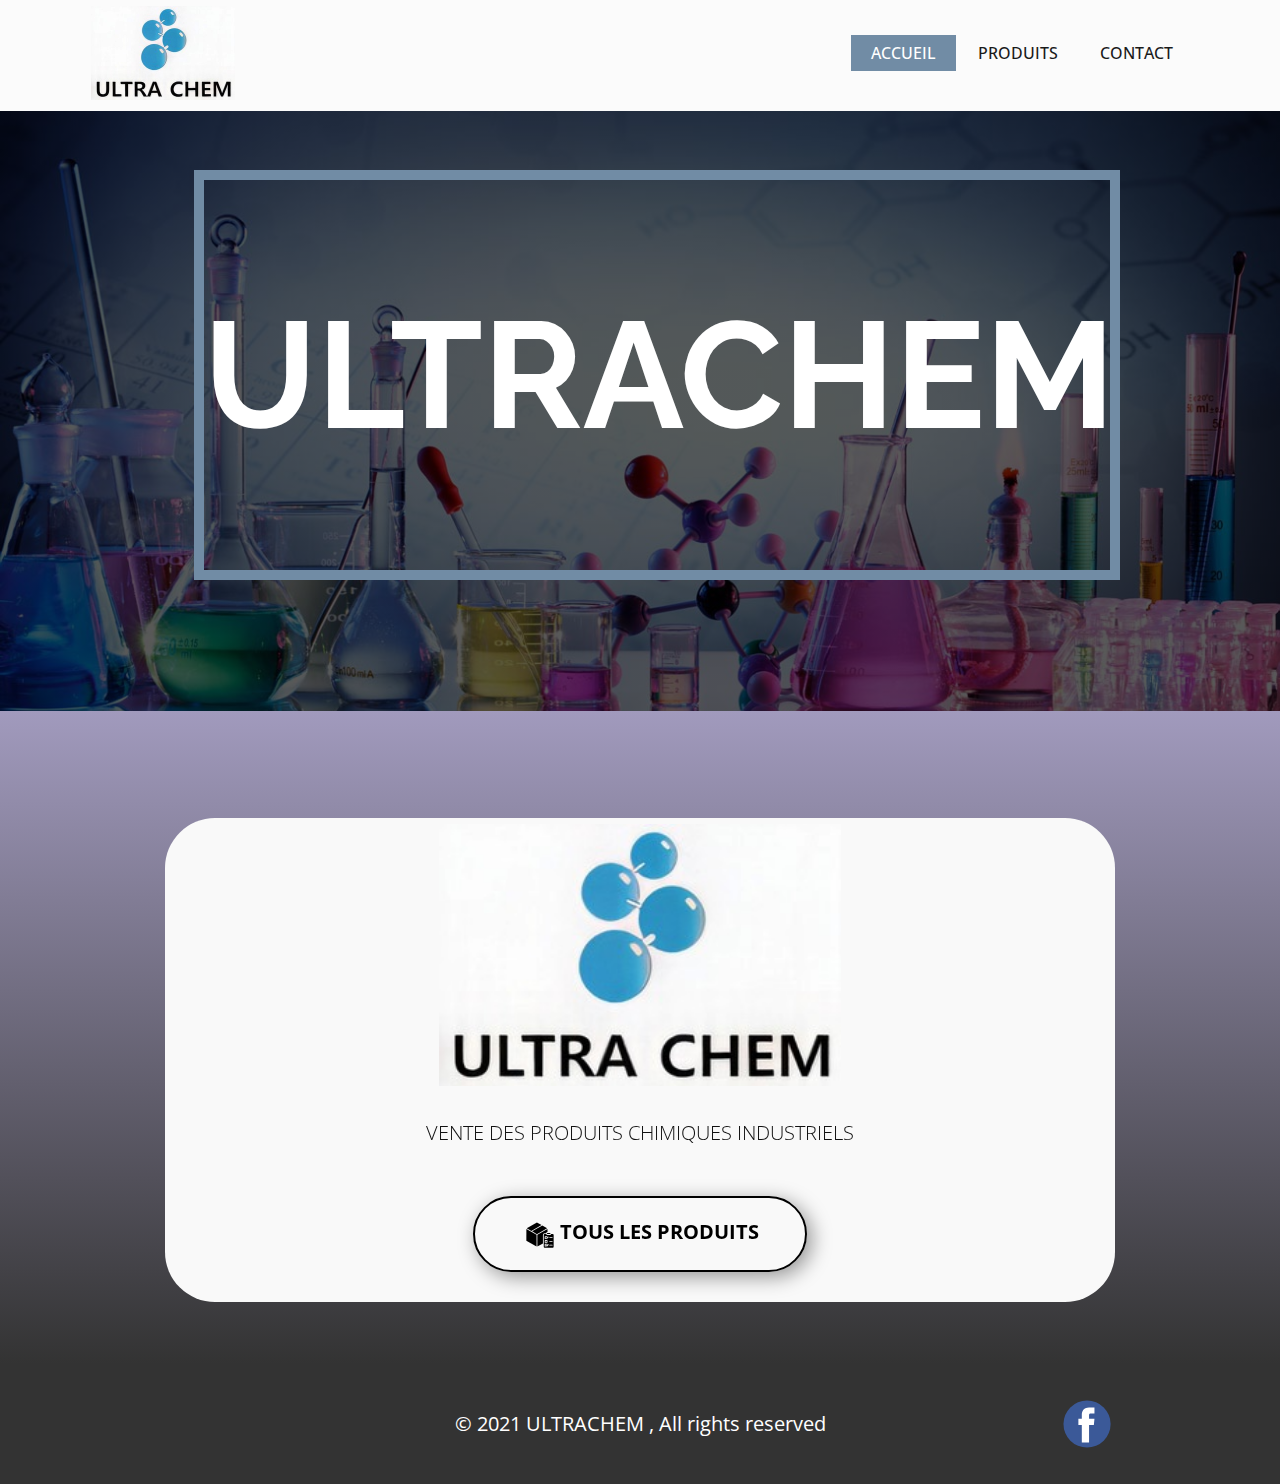
<file: index.html>
<!DOCTYPE html>
<html style="font-size: 16px;" lang="fr-TN">
  <head>
    <meta name="viewport" content="width=device-width, initial-scale=1.0">
    <meta charset="utf-8">
    <meta name="keywords" content="thankyou., Freelance Designer, We design People Inspired Experiences that create positive change in people's lives., Inspiration, DJ Night is Your Best Choice For Luxury Destination Weddings, Private, and Corporate Events, Team, Information partners">
    <meta name="description" content="">
    <meta name="page_type" content="np-template-header-footer-from-plugin">
    <title>Accueil</title>
    <link rel="stylesheet" href="nicepage.css" media="screen">
<link rel="stylesheet" href="Accueil.css" media="screen">
    <script class="u-script" type="text/javascript" src="jquery.js" defer=""></script>
    <script class="u-script" type="text/javascript" src="nicepage.js" defer=""></script>
    <link rel="icon" href="images/favicon3.png">
    <link id="u-theme-google-font" rel="stylesheet" href="https://fonts.googleapis.com/css?family=Roboto:100,100i,300,300i,400,400i,500,500i,700,700i,900,900i|Open+Sans:300,300i,400,400i,600,600i,700,700i,800,800i">
    <link id="u-page-google-font" rel="stylesheet" href="https://fonts.googleapis.com/css?family=Raleway:100,100i,200,200i,300,300i,400,400i,500,500i,600,600i,700,700i,800,800i,900,900i">
    
    
    
    <script type="application/ld+json">{
		"@context": "http://schema.org",
		"@type": "Organization",
		"name": "ULTRA CHEM",
		"logo": "images/image001_auto_x2_colored_light_ai1.jpg",
		"sameAs": [
				"https://www.facebook.com/ULTRA-CHEM-105262901746393"
		]
}</script>
    <meta name="theme-color" content="#718ca5">
    <meta property="og:title" content="Accueil">
    <meta property="og:description" content="">
    <meta property="og:type" content="website">
  </head>
  <body data-home-page="Accueil.html" data-home-page-title="Accueil" class="u-body"><header class="u-align-center u-clearfix u-custom-color-2 u-header u-header" id="sec-e741"><div class="u-clearfix u-sheet u-sheet-1">
        <nav class="u-menu u-menu-dropdown u-offcanvas u-menu-1">
          <div class="menu-collapse" style="font-size: 1rem; letter-spacing: 0px; text-transform: uppercase; font-weight: 500;">
            <a class="u-button-style u-custom-active-color u-custom-border u-custom-border-color u-custom-hover-color u-custom-left-right-menu-spacing u-custom-padding-bottom u-custom-text-active-color u-custom-text-color u-custom-text-hover-color u-custom-top-bottom-menu-spacing u-nav-link u-text-active-palette-1-base u-text-hover-palette-2-base" href="#">
              <svg><use xmlns:xlink="http://www.w3.org/1999/xlink" xlink:href="#menu-hamburger"></use></svg>
              <svg version="1.1" xmlns="http://www.w3.org/2000/svg" xmlns:xlink="http://www.w3.org/1999/xlink"><defs><symbol id="menu-hamburger" viewBox="0 0 16 16" style="width: 16px; height: 16px;"><rect y="1" width="16" height="2"></rect><rect y="7" width="16" height="2"></rect><rect y="13" width="16" height="2"></rect>
</symbol>
</defs></svg>
            </a>
          </div>
          <div class="u-custom-menu u-nav-container">
            <ul class="u-nav u-spacing-2 u-unstyled u-nav-1"><li class="u-nav-item"><a class="u-active-palette-1-base u-border-active-palette-1-base u-border-hover-palette-1-light-1 u-button-style u-hover-palette-1-light-1 u-nav-link u-text-active-white u-text-grey-90 u-text-hover-white" href="Accueil.html" style="padding: 10px 20px;">Accueil</a>
</li><li class="u-nav-item"><a class="u-active-palette-1-base u-border-active-palette-1-base u-border-hover-palette-1-light-1 u-button-style u-hover-palette-1-light-1 u-nav-link u-text-active-white u-text-grey-90 u-text-hover-white" href="Produits.html" style="padding: 10px 20px;">Produits</a>
</li><li class="u-nav-item"><a class="u-active-palette-1-base u-border-active-palette-1-base u-border-hover-palette-1-light-1 u-button-style u-hover-palette-1-light-1 u-nav-link u-text-active-white u-text-grey-90 u-text-hover-white" href="Contact.html" style="padding: 10px 20px;">Contact</a>
</li></ul>
          </div>
          <div class="u-custom-menu u-nav-container-collapse">
            <div class="u-black u-container-style u-inner-container-layout u-opacity u-opacity-95 u-sidenav">
              <div class="u-sidenav-overflow">
                <div class="u-menu-close"></div>
                <ul class="u-align-center u-nav u-popupmenu-items u-unstyled u-nav-2"><li class="u-nav-item"><a class="u-button-style u-nav-link" href="Accueil.html" style="padding: 10px 20px;">Accueil</a>
</li><li class="u-nav-item"><a class="u-button-style u-nav-link" href="Produits.html" style="padding: 10px 20px;">Produits</a>
</li><li class="u-nav-item"><a class="u-button-style u-nav-link" href="Contact.html" style="padding: 10px 20px;">Contact</a>
</li></ul>
              </div>
            </div>
            <div class="u-black u-menu-overlay u-opacity u-opacity-70"></div>
          </div>
        </nav>
        <a href="Accueil.html" data-page-id="317304199" class="u-image u-logo u-image-1" data-image-width="288" data-image-height="188" title="Accueil">
          <img src="images/image001_auto_x2_colored_light_ai1.jpg" class="u-logo-image u-logo-image-1" data-image-width="144">
        </a>
      </div></header>
    <section class="u-align-center u-clearfix u-image u-shading u-section-1" id="carousel_3976" data-image-width="1300" data-image-height="740">
      <div class="u-align-left u-clearfix u-sheet u-valign-middle-xs u-sheet-1">
        <div class="u-border-10 u-border-palette-1-base u-container-style u-expanded-width-xs u-group u-shape-rectangle u-group-1" data-animation-name="jackInTheBox" data-animation-duration="1000" data-animation-delay="0" data-animation-direction="">
          <div class="u-container-layout u-valign-middle u-container-layout-1">
            <h1 class="u-align-center-xs u-custom-font u-font-raleway u-text u-text-body-alt-color u-text-1">ULTRACHEM</h1>
          </div>
        </div>
      </div>
    </section>
    <section class="u-align-center u-clearfix u-gradient u-section-2" id="carousel_3a27">
      <div class="u-clearfix u-sheet u-sheet-1">
        <div class="u-container-style u-custom-color-4 u-group u-radius-50 u-shape-round u-group-1" data-animation-name="bounceIn" data-animation-duration="1000" data-animation-delay="0" data-animation-direction="">
          <div class="u-container-layout u-valign-top-xs u-container-layout-1">
            <img class="u-image u-image-contain u-image-default u-image-1" alt="" data-image-width="288" data-image-height="188" src="images/image001_auto_x2_colored_light_ai1.jpg">
            <p class="u-align-center u-text u-text-1">VENTE DES PRODUITS CHIMIQUES INDUSTRIELS</p>
            <a href="Produits.html" data-page-id="2203394" class="u-border-2 u-border-black u-btn u-btn-round u-button-style u-hover-black u-none u-radius-50 u-text-black u-text-hover-white u-btn-1" data-animation-name="bounceIn" data-animation-duration="1000" data-animation-delay="0" data-animation-direction=""> &nbsp;<span class="u-icon u-icon-1"><svg class="u-svg-content" viewBox="0 0 512 512" style="width: 1em; height: 1em;"><title></title><polygon points="203.654 241.22 377.296 140.969 295.628 93.818 121.986 194.069 203.654 241.22"></polygon><polygon points="197 253.344 23 153.085 23 353.619 197 453.878 197 253.344"></polygon><rect x="351" y="356" width="19" height="19"></rect><path d="M211,253.344V453.878l95-54.935V254.182A30.037,30.037,0,0,1,335.891,224H360.8a24.533,24.533,0,0,1,23.417-18H384V153.085Z"></path><rect x="374" y="220" width="61" height="21" rx="10.161"></rect><polygon points="281.628 85.735 203.654 40.717 30.013 140.969 107.986 185.987 281.628 85.735"></polygon><path d="M472.916,238H447.733a23.942,23.942,0,0,1-23.143,17H384.217a23.944,23.944,0,0,1-23.144-17H335.891A16.022,16.022,0,0,0,320,254.182v202.1A15.628,15.628,0,0,0,335.891,472H472.916A15.793,15.793,0,0,0,489,456.282v-202.1A16.186,16.186,0,0,0,472.916,238ZM337,285.033A6.985,6.985,0,0,1,343.949,278h32.975A7.093,7.093,0,0,1,384,285.033v4.71a7.019,7.019,0,0,1-7.038,6.984A6.739,6.739,0,0,1,370.307,292H351v19h.276a7,7,0,1,1,0,14h-7.327A6.95,6.95,0,0,1,337,318.008ZM337,349a7,7,0,0,1,7-7h33a7,7,0,0,1,7,7v33a7,7,0,0,1-7,7H344a7,7,0,0,1-7-7Zm14.277,104h-7.328A6.752,6.752,0,0,1,337,446.244V413.269A7.191,7.191,0,0,1,343.949,406h32.975A7.3,7.3,0,0,1,384,413.269v6.745A7.037,7.037,0,0,1,369.929,420H351v19h.277a7,7,0,1,1,0,14Zm51.664-27.259-25.452,25.452a7,7,0,0,1-9.9,0L356.4,440.007a7,7,0,1,1,9.9-9.9l6.236,6.237,20.5-20.5a7,7,0,0,1,9.9,9.9Zm0-129.249-25.452,25.452a7,7,0,0,1-9.9,0L356.4,310.758a7,7,0,1,1,9.9-9.9l6.236,6.237,20.5-20.5a7,7,0,0,1,9.9,9.9ZM464.857,437H420.891a7,7,0,0,1,0-14h43.966a7,7,0,0,1,0,14Zm0-64H420.891a7,7,0,0,1,0-14h43.966a7,7,0,0,1,0,14Zm0-64H420.891a7,7,0,0,1,0-14h43.966a7,7,0,0,1,0,14Z"></path></svg><img></span>&nbsp;TOUS LES PRODUITS
            </a>
          </div>
        </div>
      </div>
    </section>
    
    
    <footer class="u-align-center-md u-align-center-sm u-align-center-xs u-clearfix u-footer u-grey-80" id="sec-6b3a"><div class="u-clearfix u-sheet u-sheet-1">
        <div class="u-align-left u-social-icons u-spacing-10 u-social-icons-1">
          <a class="u-social-url" title="facebook" target="_blank" href="https://www.facebook.com/ULTRA-CHEM-105262901746393"><span class="u-icon u-icon-circle u-social-facebook u-social-icon u-icon-1"><svg class="u-svg-link" preserveAspectRatio="xMidYMin slice" viewBox="0 0 112 112" style=""><use xmlns:xlink="http://www.w3.org/1999/xlink" xlink:href="#svg-6fd5"></use></svg><svg class="u-svg-content" viewBox="0 0 112 112" x="0" y="0" id="svg-6fd5"><circle fill="currentColor" cx="56.1" cy="56.1" r="55"></circle><path fill="#FFFFFF" d="M73.5,31.6h-9.1c-1.4,0-3.6,0.8-3.6,3.9v8.5h12.6L72,58.3H60.8v40.8H43.9V58.3h-8V43.9h8v-9.2
            c0-6.7,3.1-17,17-17h12.5v13.9H73.5z"></path></svg></span>
          </a>
        </div>
        <p class="u-align-center-lg u-align-center-md u-align-center-xl u-text u-text-1">©&nbsp;2021&nbsp;ULTRACHEM , All rights reserved</p>
      </div></footer>
  </body>
</html>
</file>
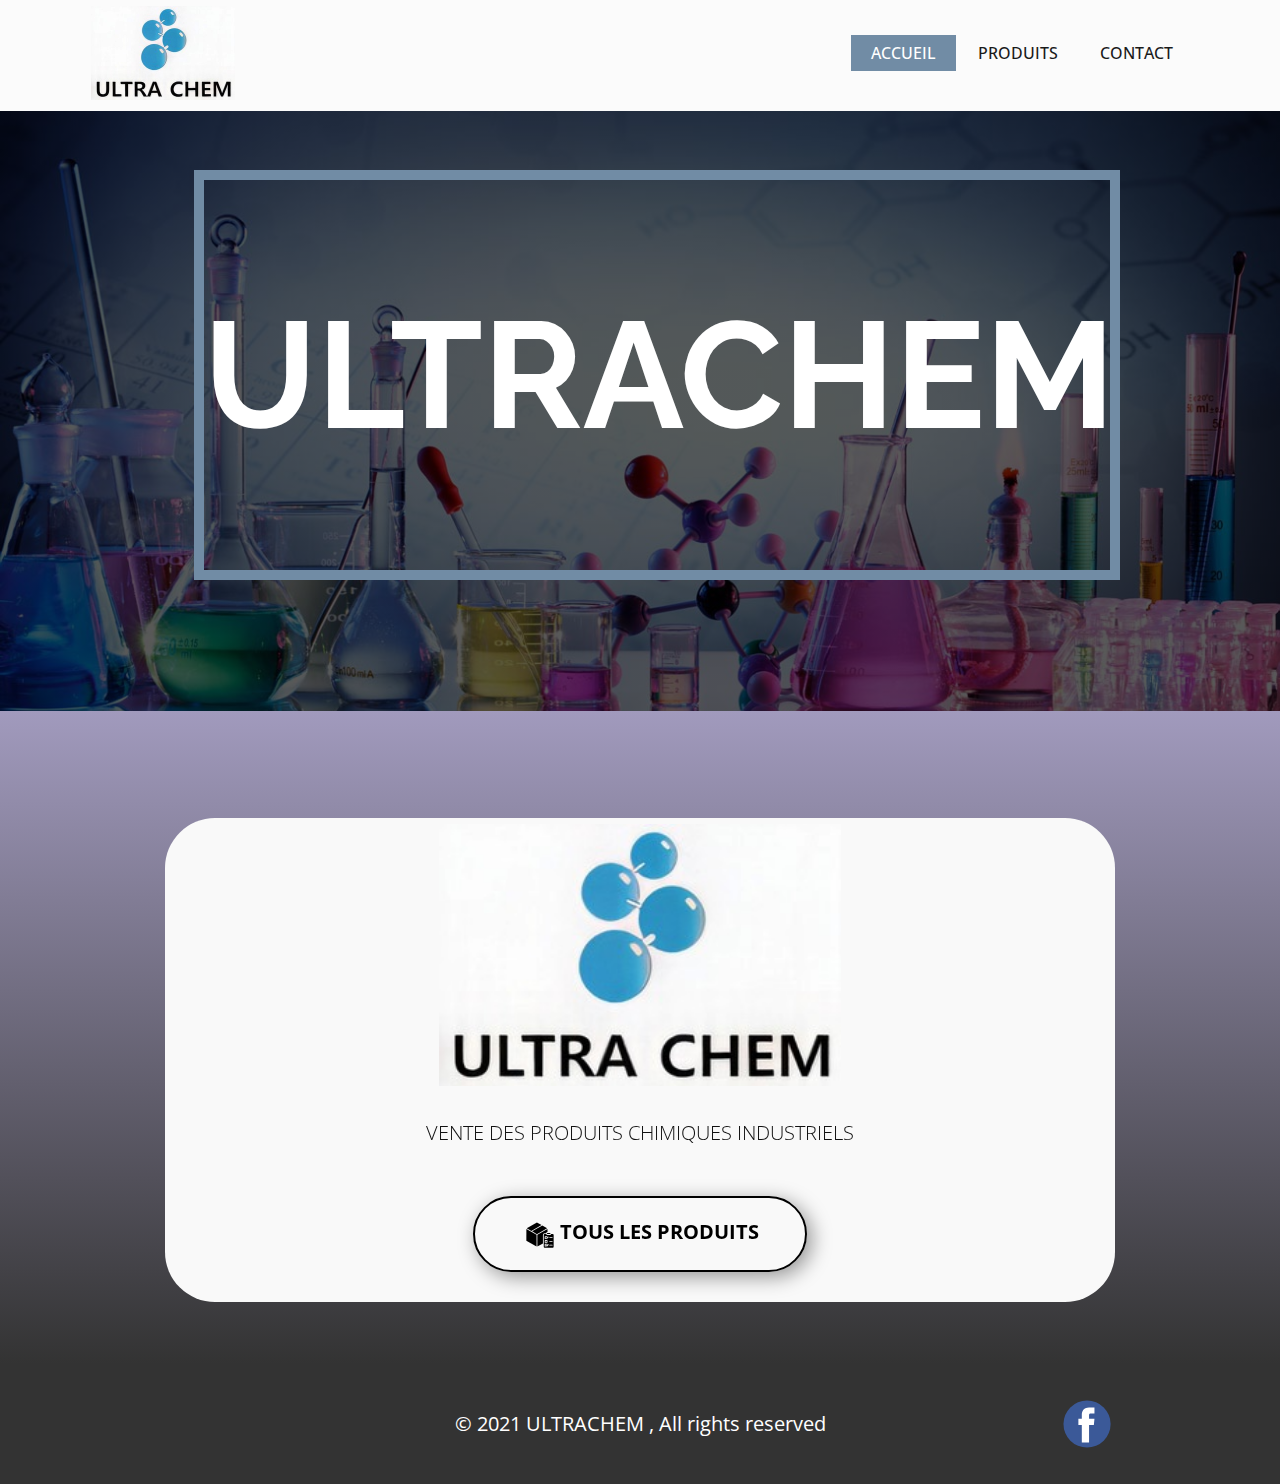
<file: Accueil.html>
<!DOCTYPE html>
<html style="font-size: 16px;" lang="fr-TN">
  <head>
    <meta name="viewport" content="width=device-width, initial-scale=1.0">
    <meta charset="utf-8">
    <meta name="keywords" content="thankyou., Freelance Designer, We design People Inspired Experiences that create positive change in people's lives., Inspiration, DJ Night is Your Best Choice For Luxury Destination Weddings, Private, and Corporate Events, Team, Information partners">
    <meta name="description" content="">
    <meta name="page_type" content="np-template-header-footer-from-plugin">
    <title>Accueil</title>
    <link rel="stylesheet" href="nicepage.css" media="screen">
<link rel="stylesheet" href="Accueil.css" media="screen">
    <script class="u-script" type="text/javascript" src="jquery.js" defer=""></script>
    <script class="u-script" type="text/javascript" src="nicepage.js" defer=""></script>
    <link rel="icon" href="images/favicon3.png">
    <link id="u-theme-google-font" rel="stylesheet" href="https://fonts.googleapis.com/css?family=Roboto:100,100i,300,300i,400,400i,500,500i,700,700i,900,900i|Open+Sans:300,300i,400,400i,600,600i,700,700i,800,800i">
    <link id="u-page-google-font" rel="stylesheet" href="https://fonts.googleapis.com/css?family=Raleway:100,100i,200,200i,300,300i,400,400i,500,500i,600,600i,700,700i,800,800i,900,900i">
    
    
    
    <script type="application/ld+json">{
		"@context": "http://schema.org",
		"@type": "Organization",
		"name": "ULTRA CHEM",
		"logo": "images/image001_auto_x2_colored_light_ai1.jpg",
		"sameAs": [
				"https://www.facebook.com/ULTRA-CHEM-105262901746393"
		]
}</script>
    <meta name="theme-color" content="#718ca5">
    <meta property="og:title" content="Accueil">
    <meta property="og:description" content="">
    <meta property="og:type" content="website">
  </head>
  <body class="u-body"><header class="u-align-center u-clearfix u-custom-color-2 u-header u-header" id="sec-e741"><div class="u-clearfix u-sheet u-sheet-1">
        <nav class="u-menu u-menu-dropdown u-offcanvas u-menu-1">
          <div class="menu-collapse" style="font-size: 1rem; letter-spacing: 0px; text-transform: uppercase; font-weight: 500;">
            <a class="u-button-style u-custom-active-color u-custom-border u-custom-border-color u-custom-hover-color u-custom-left-right-menu-spacing u-custom-padding-bottom u-custom-text-active-color u-custom-text-color u-custom-text-hover-color u-custom-top-bottom-menu-spacing u-nav-link u-text-active-palette-1-base u-text-hover-palette-2-base" href="#">
              <svg><use xmlns:xlink="http://www.w3.org/1999/xlink" xlink:href="#menu-hamburger"></use></svg>
              <svg version="1.1" xmlns="http://www.w3.org/2000/svg" xmlns:xlink="http://www.w3.org/1999/xlink"><defs><symbol id="menu-hamburger" viewBox="0 0 16 16" style="width: 16px; height: 16px;"><rect y="1" width="16" height="2"></rect><rect y="7" width="16" height="2"></rect><rect y="13" width="16" height="2"></rect>
</symbol>
</defs></svg>
            </a>
          </div>
          <div class="u-custom-menu u-nav-container">
            <ul class="u-nav u-spacing-2 u-unstyled u-nav-1"><li class="u-nav-item"><a class="u-active-palette-1-base u-border-active-palette-1-base u-border-hover-palette-1-light-1 u-button-style u-hover-palette-1-light-1 u-nav-link u-text-active-white u-text-grey-90 u-text-hover-white" href="Accueil.html" style="padding: 10px 20px;">Accueil</a>
</li><li class="u-nav-item"><a class="u-active-palette-1-base u-border-active-palette-1-base u-border-hover-palette-1-light-1 u-button-style u-hover-palette-1-light-1 u-nav-link u-text-active-white u-text-grey-90 u-text-hover-white" href="Produits.html" style="padding: 10px 20px;">Produits</a>
</li><li class="u-nav-item"><a class="u-active-palette-1-base u-border-active-palette-1-base u-border-hover-palette-1-light-1 u-button-style u-hover-palette-1-light-1 u-nav-link u-text-active-white u-text-grey-90 u-text-hover-white" href="Contact.html" style="padding: 10px 20px;">Contact</a>
</li></ul>
          </div>
          <div class="u-custom-menu u-nav-container-collapse">
            <div class="u-black u-container-style u-inner-container-layout u-opacity u-opacity-95 u-sidenav">
              <div class="u-sidenav-overflow">
                <div class="u-menu-close"></div>
                <ul class="u-align-center u-nav u-popupmenu-items u-unstyled u-nav-2"><li class="u-nav-item"><a class="u-button-style u-nav-link" href="Accueil.html" style="padding: 10px 20px;">Accueil</a>
</li><li class="u-nav-item"><a class="u-button-style u-nav-link" href="Produits.html" style="padding: 10px 20px;">Produits</a>
</li><li class="u-nav-item"><a class="u-button-style u-nav-link" href="Contact.html" style="padding: 10px 20px;">Contact</a>
</li></ul>
              </div>
            </div>
            <div class="u-black u-menu-overlay u-opacity u-opacity-70"></div>
          </div>
        </nav>
        <a href="Accueil.html" data-page-id="317304199" class="u-image u-logo u-image-1" data-image-width="288" data-image-height="188" title="Accueil">
          <img src="images/image001_auto_x2_colored_light_ai1.jpg" class="u-logo-image u-logo-image-1" data-image-width="144">
        </a>
      </div></header>
    <section class="u-align-center u-clearfix u-image u-shading u-section-1" id="carousel_3976" data-image-width="1300" data-image-height="740">
      <div class="u-align-left u-clearfix u-sheet u-valign-middle-xs u-sheet-1">
        <div class="u-border-10 u-border-palette-1-base u-container-style u-expanded-width-xs u-group u-shape-rectangle u-group-1" data-animation-name="jackInTheBox" data-animation-duration="1000" data-animation-delay="0" data-animation-direction="">
          <div class="u-container-layout u-valign-middle u-container-layout-1">
            <h1 class="u-align-center-xs u-custom-font u-font-raleway u-text u-text-body-alt-color u-text-1">ULTRACHEM</h1>
          </div>
        </div>
      </div>
    </section>
    <section class="u-align-center u-clearfix u-gradient u-section-2" id="carousel_3a27">
      <div class="u-clearfix u-sheet u-sheet-1">
        <div class="u-container-style u-custom-color-4 u-group u-radius-50 u-shape-round u-group-1" data-animation-name="bounceIn" data-animation-duration="1000" data-animation-delay="0" data-animation-direction="">
          <div class="u-container-layout u-valign-top-xs u-container-layout-1">
            <img class="u-image u-image-contain u-image-default u-image-1" alt="" data-image-width="288" data-image-height="188" src="images/image001_auto_x2_colored_light_ai1.jpg">
            <p class="u-align-center u-text u-text-1">VENTE DES PRODUITS CHIMIQUES INDUSTRIELS</p>
            <a href="Produits.html" data-page-id="2203394" class="u-border-2 u-border-black u-btn u-btn-round u-button-style u-hover-black u-none u-radius-50 u-text-black u-text-hover-white u-btn-1" data-animation-name="bounceIn" data-animation-duration="1000" data-animation-delay="0" data-animation-direction=""> &nbsp;<span class="u-icon u-icon-1"><svg class="u-svg-content" viewBox="0 0 512 512" style="width: 1em; height: 1em;"><title></title><polygon points="203.654 241.22 377.296 140.969 295.628 93.818 121.986 194.069 203.654 241.22"></polygon><polygon points="197 253.344 23 153.085 23 353.619 197 453.878 197 253.344"></polygon><rect x="351" y="356" width="19" height="19"></rect><path d="M211,253.344V453.878l95-54.935V254.182A30.037,30.037,0,0,1,335.891,224H360.8a24.533,24.533,0,0,1,23.417-18H384V153.085Z"></path><rect x="374" y="220" width="61" height="21" rx="10.161"></rect><polygon points="281.628 85.735 203.654 40.717 30.013 140.969 107.986 185.987 281.628 85.735"></polygon><path d="M472.916,238H447.733a23.942,23.942,0,0,1-23.143,17H384.217a23.944,23.944,0,0,1-23.144-17H335.891A16.022,16.022,0,0,0,320,254.182v202.1A15.628,15.628,0,0,0,335.891,472H472.916A15.793,15.793,0,0,0,489,456.282v-202.1A16.186,16.186,0,0,0,472.916,238ZM337,285.033A6.985,6.985,0,0,1,343.949,278h32.975A7.093,7.093,0,0,1,384,285.033v4.71a7.019,7.019,0,0,1-7.038,6.984A6.739,6.739,0,0,1,370.307,292H351v19h.276a7,7,0,1,1,0,14h-7.327A6.95,6.95,0,0,1,337,318.008ZM337,349a7,7,0,0,1,7-7h33a7,7,0,0,1,7,7v33a7,7,0,0,1-7,7H344a7,7,0,0,1-7-7Zm14.277,104h-7.328A6.752,6.752,0,0,1,337,446.244V413.269A7.191,7.191,0,0,1,343.949,406h32.975A7.3,7.3,0,0,1,384,413.269v6.745A7.037,7.037,0,0,1,369.929,420H351v19h.277a7,7,0,1,1,0,14Zm51.664-27.259-25.452,25.452a7,7,0,0,1-9.9,0L356.4,440.007a7,7,0,1,1,9.9-9.9l6.236,6.237,20.5-20.5a7,7,0,0,1,9.9,9.9Zm0-129.249-25.452,25.452a7,7,0,0,1-9.9,0L356.4,310.758a7,7,0,1,1,9.9-9.9l6.236,6.237,20.5-20.5a7,7,0,0,1,9.9,9.9ZM464.857,437H420.891a7,7,0,0,1,0-14h43.966a7,7,0,0,1,0,14Zm0-64H420.891a7,7,0,0,1,0-14h43.966a7,7,0,0,1,0,14Zm0-64H420.891a7,7,0,0,1,0-14h43.966a7,7,0,0,1,0,14Z"></path></svg><img></span>&nbsp;TOUS LES PRODUITS
            </a>
          </div>
        </div>
      </div>
    </section>
    
    
    <footer class="u-align-center-md u-align-center-sm u-align-center-xs u-clearfix u-footer u-grey-80" id="sec-6b3a"><div class="u-clearfix u-sheet u-sheet-1">
        <div class="u-align-left u-social-icons u-spacing-10 u-social-icons-1">
          <a class="u-social-url" title="facebook" target="_blank" href="https://www.facebook.com/ULTRA-CHEM-105262901746393"><span class="u-icon u-icon-circle u-social-facebook u-social-icon u-icon-1"><svg class="u-svg-link" preserveAspectRatio="xMidYMin slice" viewBox="0 0 112 112" style=""><use xmlns:xlink="http://www.w3.org/1999/xlink" xlink:href="#svg-6fd5"></use></svg><svg class="u-svg-content" viewBox="0 0 112 112" x="0" y="0" id="svg-6fd5"><circle fill="currentColor" cx="56.1" cy="56.1" r="55"></circle><path fill="#FFFFFF" d="M73.5,31.6h-9.1c-1.4,0-3.6,0.8-3.6,3.9v8.5h12.6L72,58.3H60.8v40.8H43.9V58.3h-8V43.9h8v-9.2
            c0-6.7,3.1-17,17-17h12.5v13.9H73.5z"></path></svg></span>
          </a>
        </div>
        <p class="u-align-center-lg u-align-center-md u-align-center-xl u-text u-text-1">©&nbsp;2021&nbsp;ULTRACHEM , All rights reserved</p>
      </div></footer>
  </body>
</html>
</file>
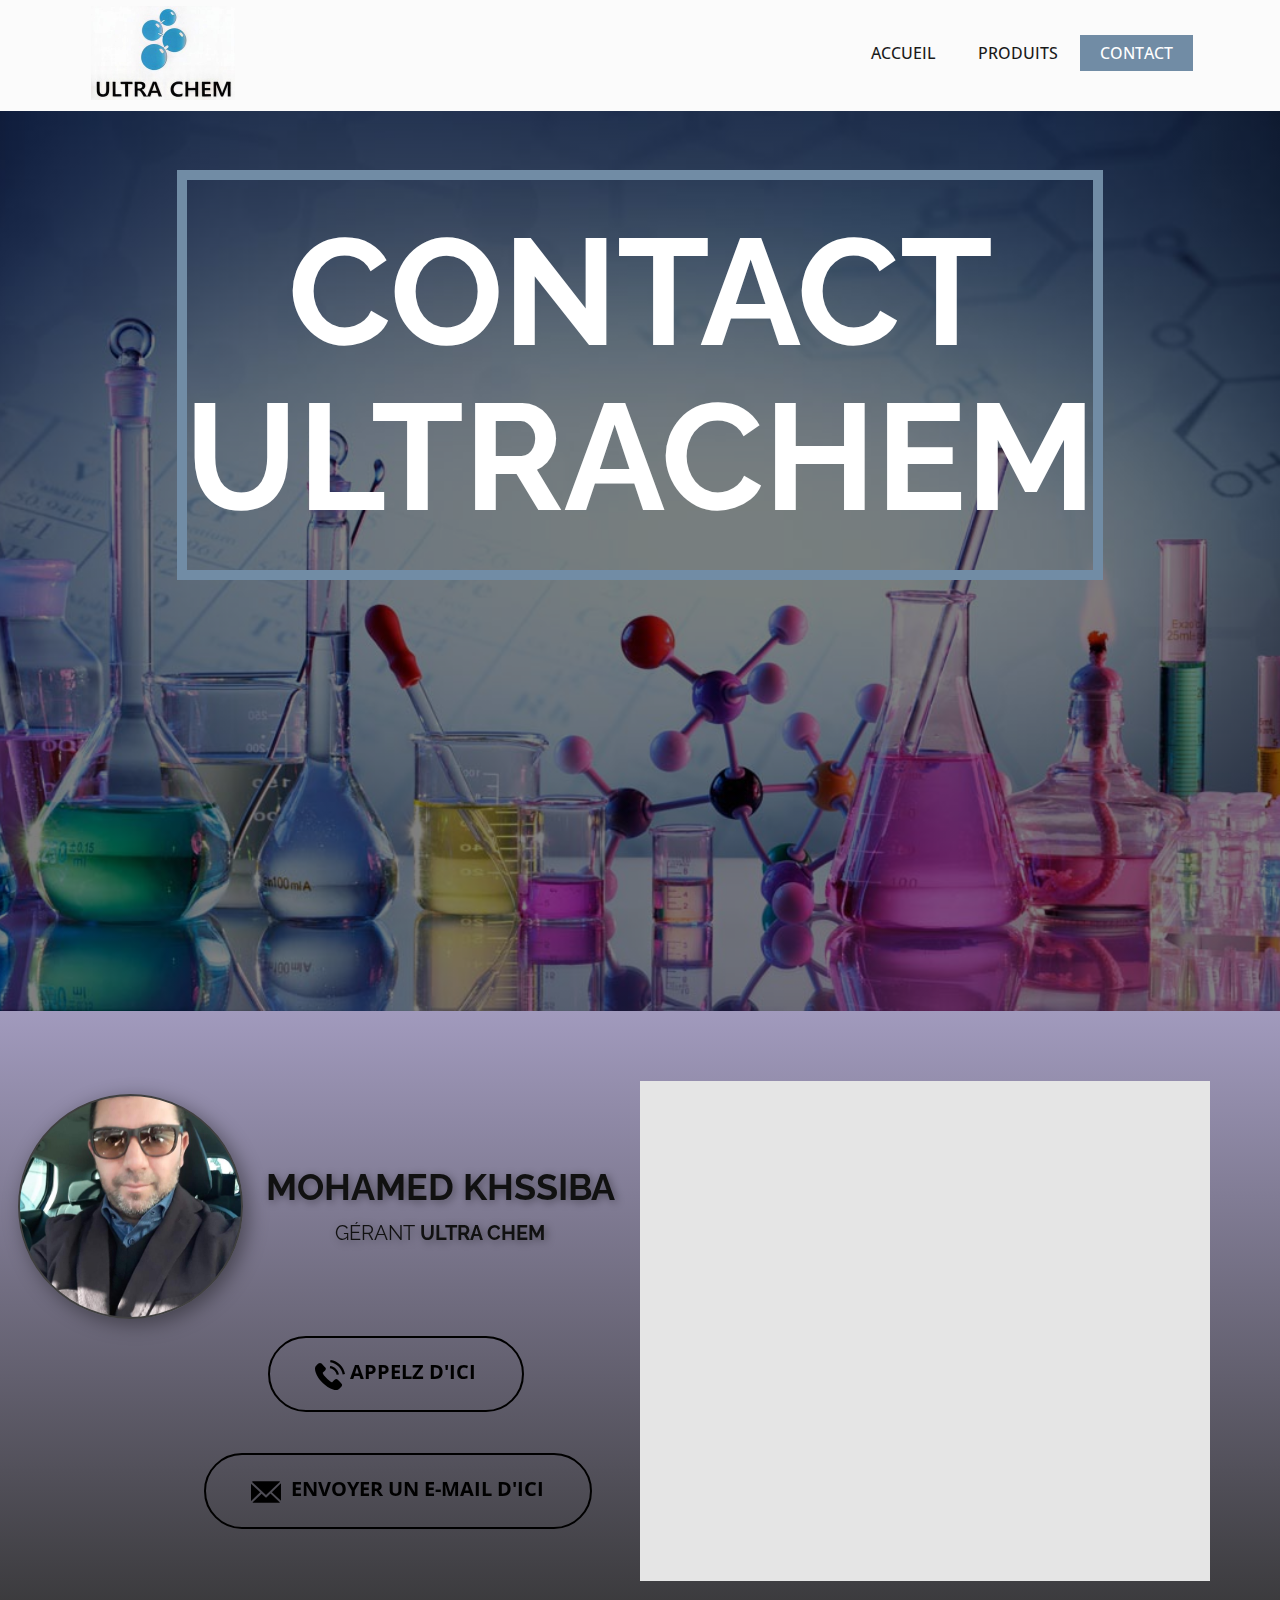
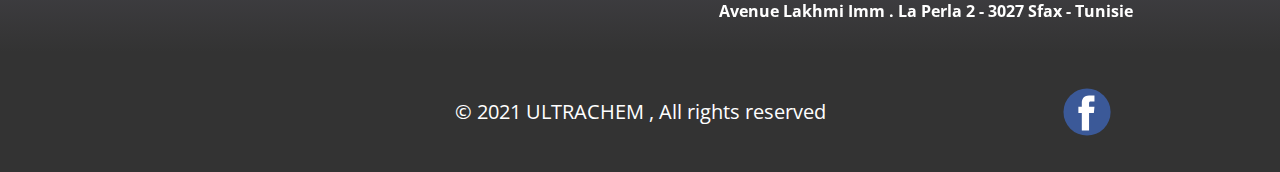
<file: Contact.html>
<!DOCTYPE html>
<html style="font-size: 16px;" lang="fr-TN">
  <head>
    <meta name="viewport" content="width=device-width, initial-scale=1.0">
    <meta charset="utf-8">
    <meta name="keywords" content="CONTACTULTRACHEM">
    <meta name="description" content="">
    <meta name="page_type" content="np-template-header-footer-from-plugin">
    <title>Contact</title>
    <link rel="stylesheet" href="nicepage.css" media="screen">
<link rel="stylesheet" href="Contact.css" media="screen">
    <script class="u-script" type="text/javascript" src="jquery.js" defer=""></script>
    <script class="u-script" type="text/javascript" src="nicepage.js" defer=""></script>
    <link rel="icon" href="images/favicon3.png">
    <link id="u-theme-google-font" rel="stylesheet" href="https://fonts.googleapis.com/css?family=Roboto:100,100i,300,300i,400,400i,500,500i,700,700i,900,900i|Open+Sans:300,300i,400,400i,600,600i,700,700i,800,800i">
    <link id="u-page-google-font" rel="stylesheet" href="https://fonts.googleapis.com/css?family=Raleway:100,100i,200,200i,300,300i,400,400i,500,500i,600,600i,700,700i,800,800i,900,900i">
    
    
    
    <script type="application/ld+json">{
		"@context": "http://schema.org",
		"@type": "Organization",
		"name": "ULTRA CHEM",
		"logo": "images/image001_auto_x2_colored_light_ai1.jpg",
		"sameAs": [
				"https://www.facebook.com/ULTRA-CHEM-105262901746393"
		]
}</script>
    <meta name="theme-color" content="#718ca5">
    <meta property="og:title" content="Contact">
    <meta property="og:description" content="">
    <meta property="og:type" content="website">
  </head>
  <body class="u-body"><header class="u-align-center u-clearfix u-custom-color-2 u-header u-header" id="sec-e741"><div class="u-clearfix u-sheet u-sheet-1">
        <nav class="u-menu u-menu-dropdown u-offcanvas u-menu-1">
          <div class="menu-collapse" style="font-size: 1rem; letter-spacing: 0px; text-transform: uppercase; font-weight: 500;">
            <a class="u-button-style u-custom-active-color u-custom-border u-custom-border-color u-custom-hover-color u-custom-left-right-menu-spacing u-custom-padding-bottom u-custom-text-active-color u-custom-text-color u-custom-text-hover-color u-custom-top-bottom-menu-spacing u-nav-link u-text-active-palette-1-base u-text-hover-palette-2-base" href="#">
              <svg><use xmlns:xlink="http://www.w3.org/1999/xlink" xlink:href="#menu-hamburger"></use></svg>
              <svg version="1.1" xmlns="http://www.w3.org/2000/svg" xmlns:xlink="http://www.w3.org/1999/xlink"><defs><symbol id="menu-hamburger" viewBox="0 0 16 16" style="width: 16px; height: 16px;"><rect y="1" width="16" height="2"></rect><rect y="7" width="16" height="2"></rect><rect y="13" width="16" height="2"></rect>
</symbol>
</defs></svg>
            </a>
          </div>
          <div class="u-custom-menu u-nav-container">
            <ul class="u-nav u-spacing-2 u-unstyled u-nav-1"><li class="u-nav-item"><a class="u-active-palette-1-base u-border-active-palette-1-base u-border-hover-palette-1-light-1 u-button-style u-hover-palette-1-light-1 u-nav-link u-text-active-white u-text-grey-90 u-text-hover-white" href="Accueil.html" style="padding: 10px 20px;">Accueil</a>
</li><li class="u-nav-item"><a class="u-active-palette-1-base u-border-active-palette-1-base u-border-hover-palette-1-light-1 u-button-style u-hover-palette-1-light-1 u-nav-link u-text-active-white u-text-grey-90 u-text-hover-white" href="Produits.html" style="padding: 10px 20px;">Produits</a>
</li><li class="u-nav-item"><a class="u-active-palette-1-base u-border-active-palette-1-base u-border-hover-palette-1-light-1 u-button-style u-hover-palette-1-light-1 u-nav-link u-text-active-white u-text-grey-90 u-text-hover-white" href="Contact.html" style="padding: 10px 20px;">Contact</a>
</li></ul>
          </div>
          <div class="u-custom-menu u-nav-container-collapse">
            <div class="u-black u-container-style u-inner-container-layout u-opacity u-opacity-95 u-sidenav">
              <div class="u-sidenav-overflow">
                <div class="u-menu-close"></div>
                <ul class="u-align-center u-nav u-popupmenu-items u-unstyled u-nav-2"><li class="u-nav-item"><a class="u-button-style u-nav-link" href="Accueil.html" style="padding: 10px 20px;">Accueil</a>
</li><li class="u-nav-item"><a class="u-button-style u-nav-link" href="Produits.html" style="padding: 10px 20px;">Produits</a>
</li><li class="u-nav-item"><a class="u-button-style u-nav-link" href="Contact.html" style="padding: 10px 20px;">Contact</a>
</li></ul>
              </div>
            </div>
            <div class="u-black u-menu-overlay u-opacity u-opacity-70"></div>
          </div>
        </nav>
        <a href="Accueil.html" data-page-id="317304199" class="u-image u-logo u-image-1" data-image-width="288" data-image-height="188" title="Accueil">
          <img src="images/image001_auto_x2_colored_light_ai1.jpg" class="u-logo-image u-logo-image-1" data-image-width="144">
        </a>
      </div></header>
    <section class="u-align-left u-clearfix u-image u-shading u-section-1" data-image-width="1300" data-image-height="740" id="sec-804f">
      <div class="u-align-left u-clearfix u-sheet u-sheet-1">
        <div class="u-border-10 u-border-palette-1-base u-container-style u-expanded-width-xs u-group u-shape-rectangle u-group-1" data-animation-name="jackInTheBox" data-animation-duration="1000" data-animation-delay="0" data-animation-direction="">
          <div class="u-container-layout u-valign-middle u-container-layout-1">
            <h1 class="u-align-center u-custom-font u-font-raleway u-text u-text-body-alt-color u-text-1">CONTACT<br>ULTRACHEM
            </h1>
          </div>
        </div>
      </div>
    </section>
    <section class="u-clearfix u-gradient u-section-2" id="sec-c2a2">
      <div class="u-clearfix u-sheet u-sheet-1">
        <div class="u-clearfix u-expanded-width u-layout-wrap u-layout-wrap-1">
          <div class="u-layout">
            <div class="u-layout-row">
              <div class="u-align-left u-container-style u-layout-cell u-left-cell u-shape-rectangle u-size-30 u-layout-cell-1">
                <div class="u-container-layout u-container-layout-1">
                  <div class="u-border-2 u-border-grey-75 u-image u-image-circle u-image-1" data-image-width="576" data-image-height="1024" data-animation-name="bounceIn" data-animation-duration="1000" data-animation-delay="0" data-animation-direction=""></div>
                  <h2 class="u-align-center u-custom-font u-font-raleway u-text u-text-1" data-animation-name="bounceIn" data-animation-duration="1000" data-animation-delay="0" data-animation-direction="">
                    <span style="font-weight: 700;">MOHAMED KHSSIBA<br>
                    </span>
                    <span style="font-size: 1.25rem;"> Gérant&nbsp;<span style="font-weight: 700;">ULTRA CHEM</span>
                    </span>
                  </h2>
                  <a href="tel:+216 26146655" class="u-border-2 u-border-black u-btn u-btn-round u-button-style u-hover-black u-none u-radius-50 u-text-black u-text-hover-white u-btn-1" data-animation-name="bounceIn" data-animation-duration="1000" data-animation-delay="0" data-animation-direction=""><span class="u-icon u-icon-1"><svg class="u-svg-content" viewBox="0 0 480.56 480.56" x="0px" y="0px" style="width: 1em; height: 1em;"><g><g><path d="M365.354,317.9c-15.7-15.5-35.3-15.5-50.9,0c-11.9,11.8-23.8,23.6-35.5,35.6c-3.2,3.3-5.9,4-9.8,1.8    c-7.7-4.2-15.9-7.6-23.3-12.2c-34.5-21.7-63.4-49.6-89-81c-12.7-15.6-24-32.3-31.9-51.1c-1.6-3.8-1.3-6.3,1.8-9.4    c11.9-11.5,23.5-23.3,35.2-35.1c16.3-16.4,16.3-35.6-0.1-52.1c-9.3-9.4-18.6-18.6-27.9-28c-9.6-9.6-19.1-19.3-28.8-28.8    c-15.7-15.3-35.3-15.3-50.9,0.1c-12,11.8-23.5,23.9-35.7,35.5c-11.3,10.7-17,23.8-18.2,39.1c-1.9,24.9,4.2,48.4,12.8,71.3    c17.6,47.4,44.4,89.5,76.9,128.1c43.9,52.2,96.3,93.5,157.6,123.3c27.6,13.4,56.2,23.7,87.3,25.4c21.4,1.2,40-4.2,54.9-20.9    c10.2-11.4,21.7-21.8,32.5-32.7c16-16.2,16.1-35.8,0.2-51.8C403.554,355.9,384.454,336.9,365.354,317.9z"></path><path d="M346.254,238.2l36.9-6.3c-5.8-33.9-21.8-64.6-46.1-89c-25.7-25.7-58.2-41.9-94-46.9l-5.2,37.1    c27.7,3.9,52.9,16.4,72.8,36.3C329.454,188.2,341.754,212,346.254,238.2z"></path><path d="M403.954,77.8c-42.6-42.6-96.5-69.5-156-77.8l-5.2,37.1c51.4,7.2,98,30.5,134.8,67.2c34.9,34.9,57.8,79,66.1,127.5    l36.9-6.3C470.854,169.3,444.354,118.3,403.954,77.8z"></path>
</g>
</g></svg><img></span>&nbsp;appelz d'ici
                  </a>
                  <a href="mailto:contact@ultrachem.tn" class="u-border-2 u-border-black u-btn u-btn-round u-button-style u-hover-black u-none u-radius-50 u-text-black u-text-hover-white u-btn-2" data-animation-name="bounceIn" data-animation-duration="1000" data-animation-delay="0" data-animation-direction=""><span class="u-icon u-icon-2"><svg class="u-svg-content" viewBox="0 0 230.17 230.17" x="0px" y="0px" style="width: 1em; height: 1em;"><g><path d="M230,49.585c0-0.263,0.181-0.519,0.169-0.779l-70.24,67.68l70.156,65.518c0.041-0.468-0.085-0.94-0.085-1.418V49.585z"></path><path d="M149.207,126.901l-28.674,27.588c-1.451,1.396-3.325,2.096-5.2,2.096c-1.836,0-3.672-0.67-5.113-2.013l-28.596-26.647   L11.01,195.989c1.717,0.617,3.56,1.096,5.49,1.096h197.667c2.866,0,5.554-0.873,7.891-2.175L149.207,126.901z"></path><path d="M115.251,138.757L222.447,35.496c-2.427-1.443-5.252-2.411-8.28-2.411H16.5c-3.943,0-7.556,1.531-10.37,3.866   L115.251,138.757z"></path><path d="M0,52.1v128.484c0,1.475,0.339,2.897,0.707,4.256l69.738-67.156L0,52.1z"></path>
</g></svg><img></span>&nbsp; envoyer un e-mail d'ici
                  </a>
                </div>
              </div>
              <div class="u-container-style u-layout-cell u-right-cell u-size-30 u-layout-cell-2">
                <div class="u-container-layout u-container-layout-2">
                  <div class="u-expanded u-grey-10 u-map u-map-1" data-animation-name="bounceIn" data-animation-duration="1000" data-animation-delay="0" data-animation-direction="">
                    <div class="embed-responsive">
                      <iframe class="embed-responsive-item" src="//maps.google.com/maps?output=embed&amp;q=Avenue%20Lakhmi%20Imm%20.%20La%20Perla%202%20-%203027%20Sfax%20-%20Tunisie&amp;z=15&amp;t=m" data-map="[base64]"></iframe>
                    </div>
                  </div>
                </div>
              </div>
            </div>
          </div>
        </div>
        <p class="u-align-center-xs u-text u-text-white u-text-2" data-animation-name="bounceIn" data-animation-duration="1000" data-animation-delay="0" data-animation-direction="">Avenue Lakhmi Imm . La Perla 2 - 3027 Sfax - Tunisie</p>
      </div>
    </section>
    
    
    <footer class="u-align-center-md u-align-center-sm u-align-center-xs u-clearfix u-footer u-grey-80" id="sec-6b3a"><div class="u-clearfix u-sheet u-sheet-1">
        <div class="u-align-left u-social-icons u-spacing-10 u-social-icons-1">
          <a class="u-social-url" title="facebook" target="_blank" href="https://www.facebook.com/ULTRA-CHEM-105262901746393"><span class="u-icon u-icon-circle u-social-facebook u-social-icon u-icon-1"><svg class="u-svg-link" preserveAspectRatio="xMidYMin slice" viewBox="0 0 112 112" style=""><use xmlns:xlink="http://www.w3.org/1999/xlink" xlink:href="#svg-6fd5"></use></svg><svg class="u-svg-content" viewBox="0 0 112 112" x="0" y="0" id="svg-6fd5"><circle fill="currentColor" cx="56.1" cy="56.1" r="55"></circle><path fill="#FFFFFF" d="M73.5,31.6h-9.1c-1.4,0-3.6,0.8-3.6,3.9v8.5h12.6L72,58.3H60.8v40.8H43.9V58.3h-8V43.9h8v-9.2
            c0-6.7,3.1-17,17-17h12.5v13.9H73.5z"></path></svg></span>
          </a>
        </div>
        <p class="u-align-center-lg u-align-center-md u-align-center-xl u-text u-text-1">©&nbsp;2021&nbsp;ULTRACHEM , All rights reserved</p>
      </div></footer>
  </body>
</html>
</file>
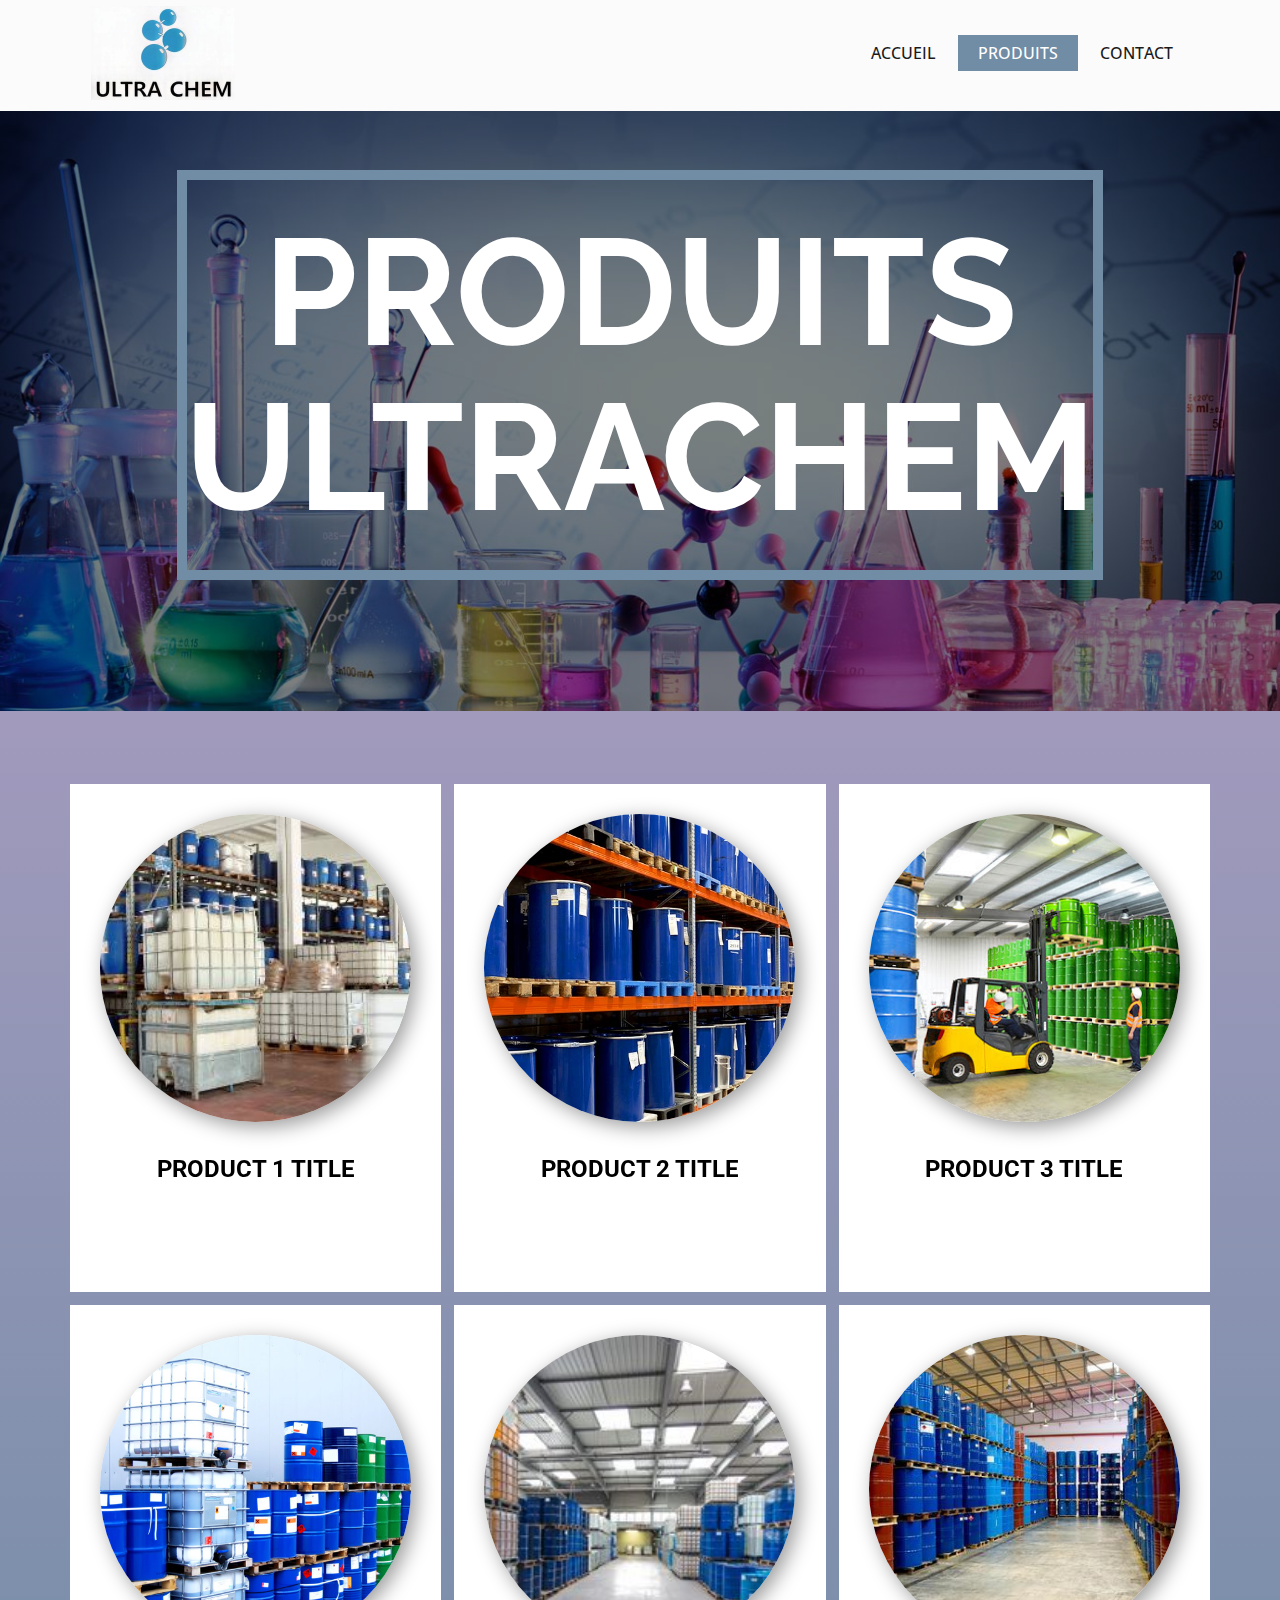
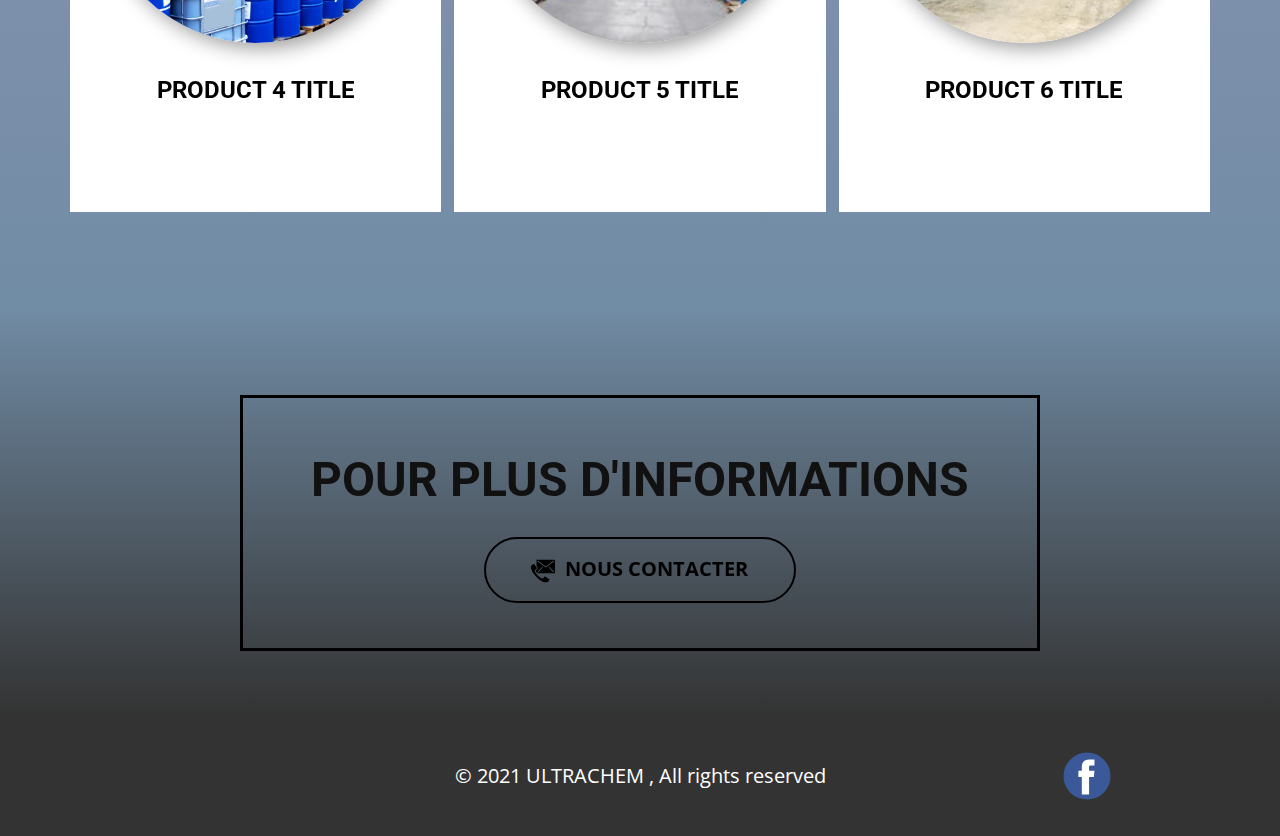
<file: Produits.html>
<!DOCTYPE html>
<html style="font-size: 16px;" lang="fr-TN">
  <head>
    <meta name="viewport" content="width=device-width, initial-scale=1.0">
    <meta charset="utf-8">
    <meta name="keywords" content="ULTRACHEM">
    <meta name="description" content="">
    <meta name="page_type" content="np-template-header-footer-from-plugin">
    <title>Produits</title>
    <link rel="stylesheet" href="nicepage.css" media="screen">
<link rel="stylesheet" href="Produits.css" media="screen">
    <script class="u-script" type="text/javascript" src="jquery.js" defer=""></script>
    <script class="u-script" type="text/javascript" src="nicepage.js" defer=""></script>
    <link rel="icon" href="images/favicon3.png">
    <link id="u-theme-google-font" rel="stylesheet" href="https://fonts.googleapis.com/css?family=Roboto:100,100i,300,300i,400,400i,500,500i,700,700i,900,900i|Open+Sans:300,300i,400,400i,600,600i,700,700i,800,800i">
    <link id="u-page-google-font" rel="stylesheet" href="https://fonts.googleapis.com/css?family=Raleway:100,100i,200,200i,300,300i,400,400i,500,500i,600,600i,700,700i,800,800i,900,900i">
    
    
    
    
    <script type="application/ld+json">{
		"@context": "http://schema.org",
		"@type": "Organization",
		"name": "ULTRA CHEM",
		"logo": "images/image001_auto_x2_colored_light_ai1.jpg",
		"sameAs": [
				"https://www.facebook.com/ULTRA-CHEM-105262901746393"
		]
}</script>
    <meta name="theme-color" content="#718ca5">
    <meta property="og:title" content="Produits">
    <meta property="og:description" content="">
    <meta property="og:type" content="website">
  </head>
  <body class="u-body"><header class="u-align-center u-clearfix u-custom-color-2 u-header u-header" id="sec-e741"><div class="u-clearfix u-sheet u-sheet-1">
        <nav class="u-menu u-menu-dropdown u-offcanvas u-menu-1">
          <div class="menu-collapse" style="font-size: 1rem; letter-spacing: 0px; text-transform: uppercase; font-weight: 500;">
            <a class="u-button-style u-custom-active-color u-custom-border u-custom-border-color u-custom-hover-color u-custom-left-right-menu-spacing u-custom-padding-bottom u-custom-text-active-color u-custom-text-color u-custom-text-hover-color u-custom-top-bottom-menu-spacing u-nav-link u-text-active-palette-1-base u-text-hover-palette-2-base" href="#">
              <svg><use xmlns:xlink="http://www.w3.org/1999/xlink" xlink:href="#menu-hamburger"></use></svg>
              <svg version="1.1" xmlns="http://www.w3.org/2000/svg" xmlns:xlink="http://www.w3.org/1999/xlink"><defs><symbol id="menu-hamburger" viewBox="0 0 16 16" style="width: 16px; height: 16px;"><rect y="1" width="16" height="2"></rect><rect y="7" width="16" height="2"></rect><rect y="13" width="16" height="2"></rect>
</symbol>
</defs></svg>
            </a>
          </div>
          <div class="u-custom-menu u-nav-container">
            <ul class="u-nav u-spacing-2 u-unstyled u-nav-1"><li class="u-nav-item"><a class="u-active-palette-1-base u-border-active-palette-1-base u-border-hover-palette-1-light-1 u-button-style u-hover-palette-1-light-1 u-nav-link u-text-active-white u-text-grey-90 u-text-hover-white" href="Accueil.html" style="padding: 10px 20px;">Accueil</a>
</li><li class="u-nav-item"><a class="u-active-palette-1-base u-border-active-palette-1-base u-border-hover-palette-1-light-1 u-button-style u-hover-palette-1-light-1 u-nav-link u-text-active-white u-text-grey-90 u-text-hover-white" href="Produits.html" style="padding: 10px 20px;">Produits</a>
</li><li class="u-nav-item"><a class="u-active-palette-1-base u-border-active-palette-1-base u-border-hover-palette-1-light-1 u-button-style u-hover-palette-1-light-1 u-nav-link u-text-active-white u-text-grey-90 u-text-hover-white" href="Contact.html" style="padding: 10px 20px;">Contact</a>
</li></ul>
          </div>
          <div class="u-custom-menu u-nav-container-collapse">
            <div class="u-black u-container-style u-inner-container-layout u-opacity u-opacity-95 u-sidenav">
              <div class="u-sidenav-overflow">
                <div class="u-menu-close"></div>
                <ul class="u-align-center u-nav u-popupmenu-items u-unstyled u-nav-2"><li class="u-nav-item"><a class="u-button-style u-nav-link" href="Accueil.html" style="padding: 10px 20px;">Accueil</a>
</li><li class="u-nav-item"><a class="u-button-style u-nav-link" href="Produits.html" style="padding: 10px 20px;">Produits</a>
</li><li class="u-nav-item"><a class="u-button-style u-nav-link" href="Contact.html" style="padding: 10px 20px;">Contact</a>
</li></ul>
              </div>
            </div>
            <div class="u-black u-menu-overlay u-opacity u-opacity-70"></div>
          </div>
        </nav>
        <a href="Accueil.html" data-page-id="317304199" class="u-image u-logo u-image-1" data-image-width="288" data-image-height="188" title="Accueil">
          <img src="images/image001_auto_x2_colored_light_ai1.jpg" class="u-logo-image u-logo-image-1" data-image-width="144">
        </a>
      </div></header>
    <section class="u-align-left u-clearfix u-image u-shading u-section-1" data-image-width="1300" data-image-height="740" id="sec-a7dd">
      <div class="u-align-left u-clearfix u-sheet u-sheet-1">
        <div class="u-border-10 u-border-palette-1-base u-container-style u-expanded-width-xs u-group u-shape-rectangle u-group-1" data-animation-name="jackInTheBox" data-animation-duration="1000" data-animation-delay="0" data-animation-direction="">
          <div class="u-container-layout u-valign-middle u-container-layout-1">
            <h1 class="u-align-center u-custom-font u-font-raleway u-text u-text-body-alt-color u-text-1">PRODUITS<br>ULTRACHEM
            </h1>
          </div>
        </div>
      </div>
    </section>
    <section class="u-align-center u-clearfix u-gradient u-section-2" id="sec-240f">
      <div class="u-clearfix u-sheet u-sheet-1"><!--products--><!--products_options_json--><!--{"type":"Recent","source":"","tags":"","count":""}--><!--/products_options_json-->
        <div class="u-expanded-width u-products u-products-1">
          <div class="u-repeater u-repeater-1"><!--product_item-->
            <div class="u-align-center u-container-style u-products-item u-repeater-item u-shape-rectangle u-white u-repeater-item-1">
              <div class="u-container-layout u-similar-container u-valign-bottom-sm u-container-layout-1"><!--product_image-->
                <div alt="" class="u-expanded-width u-image u-image-circle u-product-control u-image-1" data-image-width="515" data-image-height="248" data-animation-name="zoomIn" data-animation-duration="1000" data-animation-delay="0" data-animation-direction=""></div><!--/product_image-->
                <div class="u-align-center u-container-style u-group u-shape-rectangle u-group-1">
                  <div class="u-container-layout u-container-layout-2"><!--product_title-->
                    <h4 class="u-align-center u-product-control u-text u-text-black u-text-1" data-animation-name="bounceIn" data-animation-duration="1000" data-animation-delay="0" data-animation-direction="">
                      <a class="u-product-title-link" href="#"><!--product_title_content-->Product 1 Title<!--/product_title_content--></a>
                    </h4><!--/product_title-->
                  </div>
                </div>
              </div>
            </div><!--/product_item--><!--product_item-->
            <div class="u-align-center u-container-style u-products-item u-repeater-item u-shape-rectangle u-white u-repeater-item-2">
              <div class="u-container-layout u-similar-container u-valign-bottom-sm u-container-layout-3"><!--product_image-->
                <div alt="" class="u-expanded-width u-image u-image-circle u-product-control u-image-2" data-image-width="700" data-image-height="470" data-animation-name="zoomIn" data-animation-duration="1000" data-animation-delay="0" data-animation-direction=""></div><!--/product_image-->
                <div class="u-align-center u-container-style u-group u-shape-rectangle u-group-2">
                  <div class="u-container-layout u-container-layout-4"><!--product_title-->
                    <h4 class="u-product-control u-text u-text-black u-text-default u-text-2" data-animation-name="bounceIn" data-animation-duration="1000" data-animation-delay="0" data-animation-direction="">
                      <a class="u-product-title-link" href="#"><!--product_title_content-->Product 2 Title<!--/product_title_content--></a>
                    </h4><!--/product_title-->
                  </div>
                </div>
              </div>
            </div><!--/product_item--><!--product_item-->
            <div class="u-align-center u-container-style u-products-item u-repeater-item u-shape-rectangle u-white u-repeater-item-3">
              <div class="u-container-layout u-similar-container u-valign-bottom-sm u-container-layout-5"><!--product_image-->
                <div alt="" class="u-expanded-width u-image u-image-circle u-product-control u-image-3" data-image-width="512" data-image-height="302" data-animation-name="zoomIn" data-animation-duration="1000" data-animation-delay="0" data-animation-direction=""></div><!--/product_image-->
                <div class="u-align-center u-container-style u-group u-shape-rectangle u-group-3">
                  <div class="u-container-layout u-container-layout-6"><!--product_title-->
                    <h4 class="u-product-control u-text u-text-black u-text-default u-text-3" data-animation-name="bounceIn" data-animation-duration="1000" data-animation-delay="0" data-animation-direction="">
                      <a class="u-product-title-link" href="#"><!--product_title_content-->Product 3 Title<!--/product_title_content--></a>
                    </h4><!--/product_title-->
                  </div>
                </div>
              </div>
            </div><!--/product_item--><!--product_item-->
            <div class="u-align-center u-container-style u-products-item u-repeater-item u-shape-rectangle u-white u-repeater-item-4">
              <div class="u-container-layout u-similar-container u-valign-bottom-sm u-container-layout-7"><!--product_image-->
                <div alt="" class="u-expanded-width u-image u-image-circle u-product-control u-image-4" data-image-width="500" data-image-height="600" data-animation-name="zoomIn" data-animation-duration="1000" data-animation-delay="0" data-animation-direction=""></div><!--/product_image-->
                <div class="u-align-center u-container-style u-group u-shape-rectangle u-group-4">
                  <div class="u-container-layout u-container-layout-8"><!--product_title-->
                    <h4 class="u-product-control u-text u-text-black u-text-default u-text-4" data-animation-name="bounceIn" data-animation-duration="1000" data-animation-delay="0" data-animation-direction="">
                      <a class="u-product-title-link" href="#"><!--product_title_content-->Product 4 Title<!--/product_title_content--></a>
                    </h4><!--/product_title-->
                  </div>
                </div>
              </div>
            </div><!--/product_item--><!--product_item-->
            <div class="u-align-center u-container-style u-products-item u-repeater-item u-shape-rectangle u-white u-repeater-item-5">
              <div class="u-container-layout u-similar-container u-valign-bottom-sm u-container-layout-9"><!--product_image-->
                <div alt="" class="u-expanded-width u-image u-image-circle u-product-control u-image-5" data-image-width="300" data-image-height="200" data-animation-name="zoomIn" data-animation-duration="1000" data-animation-delay="0" data-animation-direction=""></div><!--/product_image-->
                <div class="u-align-center u-container-style u-group u-shape-rectangle u-group-5">
                  <div class="u-container-layout u-container-layout-10"><!--product_title-->
                    <h4 class="u-product-control u-text u-text-black u-text-default u-text-5" data-animation-name="bounceIn" data-animation-duration="1000" data-animation-delay="0" data-animation-direction="">
                      <a class="u-product-title-link" href="#"><!--product_title_content-->Product 5 Title<!--/product_title_content--></a>
                    </h4><!--/product_title-->
                  </div>
                </div>
              </div>
            </div><!--/product_item--><!--product_item-->
            <div class="u-align-center u-container-style u-products-item u-repeater-item u-shape-rectangle u-white u-repeater-item-6">
              <div class="u-container-layout u-similar-container u-valign-bottom-sm u-container-layout-11"><!--product_image-->
                <div alt="" class="u-expanded-width u-image u-image-circle u-product-control u-image-6" data-image-width="500" data-image-height="332" data-animation-name="zoomIn" data-animation-duration="1000" data-animation-delay="0" data-animation-direction=""></div><!--/product_image-->
                <div class="u-align-center u-container-style u-group u-shape-rectangle u-group-6">
                  <div class="u-container-layout u-container-layout-12"><!--product_title-->
                    <h4 class="u-product-control u-text u-text-black u-text-default u-text-6" data-animation-name="bounceIn" data-animation-duration="1000" data-animation-delay="0" data-animation-direction="">
                      <a class="u-product-title-link" href="#"><!--product_title_content-->Product 6 Title<!--/product_title_content--></a>
                    </h4><!--/product_title-->
                  </div>
                </div>
              </div>
            </div><!--/product_item-->
          </div>
        </div><!--/products-->
      </div>
    </section>
    <section class="u-clearfix u-gradient u-section-3" id="sec-bba2">
      <div class="u-clearfix u-sheet u-sheet-1">
        <div class="u-border-3 u-border-black u-container-style u-group u-group-1" data-animation-name="bounceIn" data-animation-duration="1000" data-animation-delay="0" data-animation-direction="">
          <div class="u-container-layout u-container-layout-1">
            <h1 class="u-align-center u-text u-text-1">POUR PLUS D'INFORMATIONS</h1>
            <a href="Contact.html" data-page-id="197518748" class="u-border-2 u-border-black u-btn u-btn-round u-button-style u-hover-black u-none u-radius-50 u-text-black u-text-hover-white u-btn-1" data-animation-name="bounceIn" data-animation-duration="1000" data-animation-delay="0" data-animation-direction=""><span class="u-icon u-icon-1"><svg class="u-svg-content" viewBox="0 0 511.882 511.882" x="0px" y="0px" style="width: 1em; height: 1em;"><g><g><g><path d="M389.898,430.449l-86.29-57.527c-3.86-2.548-9.03-1.709-11.886,1.929l-25.125,32.302     c-8.143,10.612-22.839,13.641-34.514,7.113l-4.645-2.551c-16.759-9.143-37.623-20.517-79.04-61.934     c-41.417-41.417-52.8-62.281-61.934-79.049l-2.56-4.645c-6.527-11.672-3.498-26.366,7.113-34.505l32.293-25.134     c3.642-2.854,4.482-8.026,1.929-11.886l-57.518-86.299c-2.616-3.916-7.843-5.094-11.886-2.679l-36.105,21.65     c-7.746,4.521-13.443,11.863-15.899,20.489c-11.858,43.182-1.883,118.793,112.96,233.646s190.437,124.846,233.655,112.978     c8.628-2.459,15.969-8.159,20.489-15.909l21.641-36.105C394.997,438.293,393.818,433.063,389.898,430.449z"></path><path d="M510.425,15.156c-0.946-0.946-2.234-1.471-3.572-1.456H123.767c-1.338-0.015-2.626,0.51-3.572,1.456     c-0.946,0.946-1.471,2.234-1.456,3.572V151.83l21.723,32.585c7.835,11.838,5.26,27.708-5.915,36.462l-32.265,25.134     c-3.454,2.62-4.458,7.38-2.359,11.173l2.633,4.8c8.395,15.966,18.635,30.892,30.51,44.471h373.787     c2.743,0.02,4.988-2.176,5.029-4.919V18.728C511.897,17.39,511.372,16.102,510.425,15.156z M250.661,181.434v-0.046     l-93.659,100.343c-3.444,3.694-9.23,3.896-12.923,0.453c-3.694-3.444-3.896-9.23-0.453-12.923l93.659-100.297     c3.444-3.694,9.23-3.896,12.923-0.453C253.902,171.955,254.105,177.741,250.661,181.434z M315.31,174.23     c-6.589,0.03-13.009-2.088-18.286-6.034L144.211,52.319c-4.024-3.065-4.802-8.812-1.737-12.837     c3.065-4.024,8.812-4.802,12.837-1.737l152.75,115.877c4.323,3.141,10.177,3.141,14.501,0L475.356,37.745     c4.024-3.052,9.761-2.264,12.814,1.76s2.264,9.761-1.76,12.814L333.596,168.196C328.319,172.142,321.9,174.26,315.31,174.23z      M487.123,282.18c-1.773,1.656-4.132,2.539-6.557,2.455c-2.425-0.084-4.717-1.128-6.371-2.903l-93.65-100.343     c-3.182-3.729-2.856-9.304,0.737-12.637c3.594-3.334,9.177-3.24,12.657,0.212l93.632,100.297     C491.013,272.952,490.813,278.735,487.123,282.18z"></path>
</g>
</g>
</g></svg><img></span>&nbsp; nous contacter
            </a>
          </div>
        </div>
      </div>
    </section>
    
    
    <footer class="u-align-center-md u-align-center-sm u-align-center-xs u-clearfix u-footer u-grey-80" id="sec-6b3a"><div class="u-clearfix u-sheet u-sheet-1">
        <div class="u-align-left u-social-icons u-spacing-10 u-social-icons-1">
          <a class="u-social-url" title="facebook" target="_blank" href="https://www.facebook.com/ULTRA-CHEM-105262901746393"><span class="u-icon u-icon-circle u-social-facebook u-social-icon u-icon-1"><svg class="u-svg-link" preserveAspectRatio="xMidYMin slice" viewBox="0 0 112 112" style=""><use xmlns:xlink="http://www.w3.org/1999/xlink" xlink:href="#svg-6fd5"></use></svg><svg class="u-svg-content" viewBox="0 0 112 112" x="0" y="0" id="svg-6fd5"><circle fill="currentColor" cx="56.1" cy="56.1" r="55"></circle><path fill="#FFFFFF" d="M73.5,31.6h-9.1c-1.4,0-3.6,0.8-3.6,3.9v8.5h12.6L72,58.3H60.8v40.8H43.9V58.3h-8V43.9h8v-9.2
            c0-6.7,3.1-17,17-17h12.5v13.9H73.5z"></path></svg></span>
          </a>
        </div>
        <p class="u-align-center-lg u-align-center-md u-align-center-xl u-text u-text-1">©&nbsp;2021&nbsp;ULTRACHEM , All rights reserved</p>
      </div></footer>
  </body>
</html>
</file>
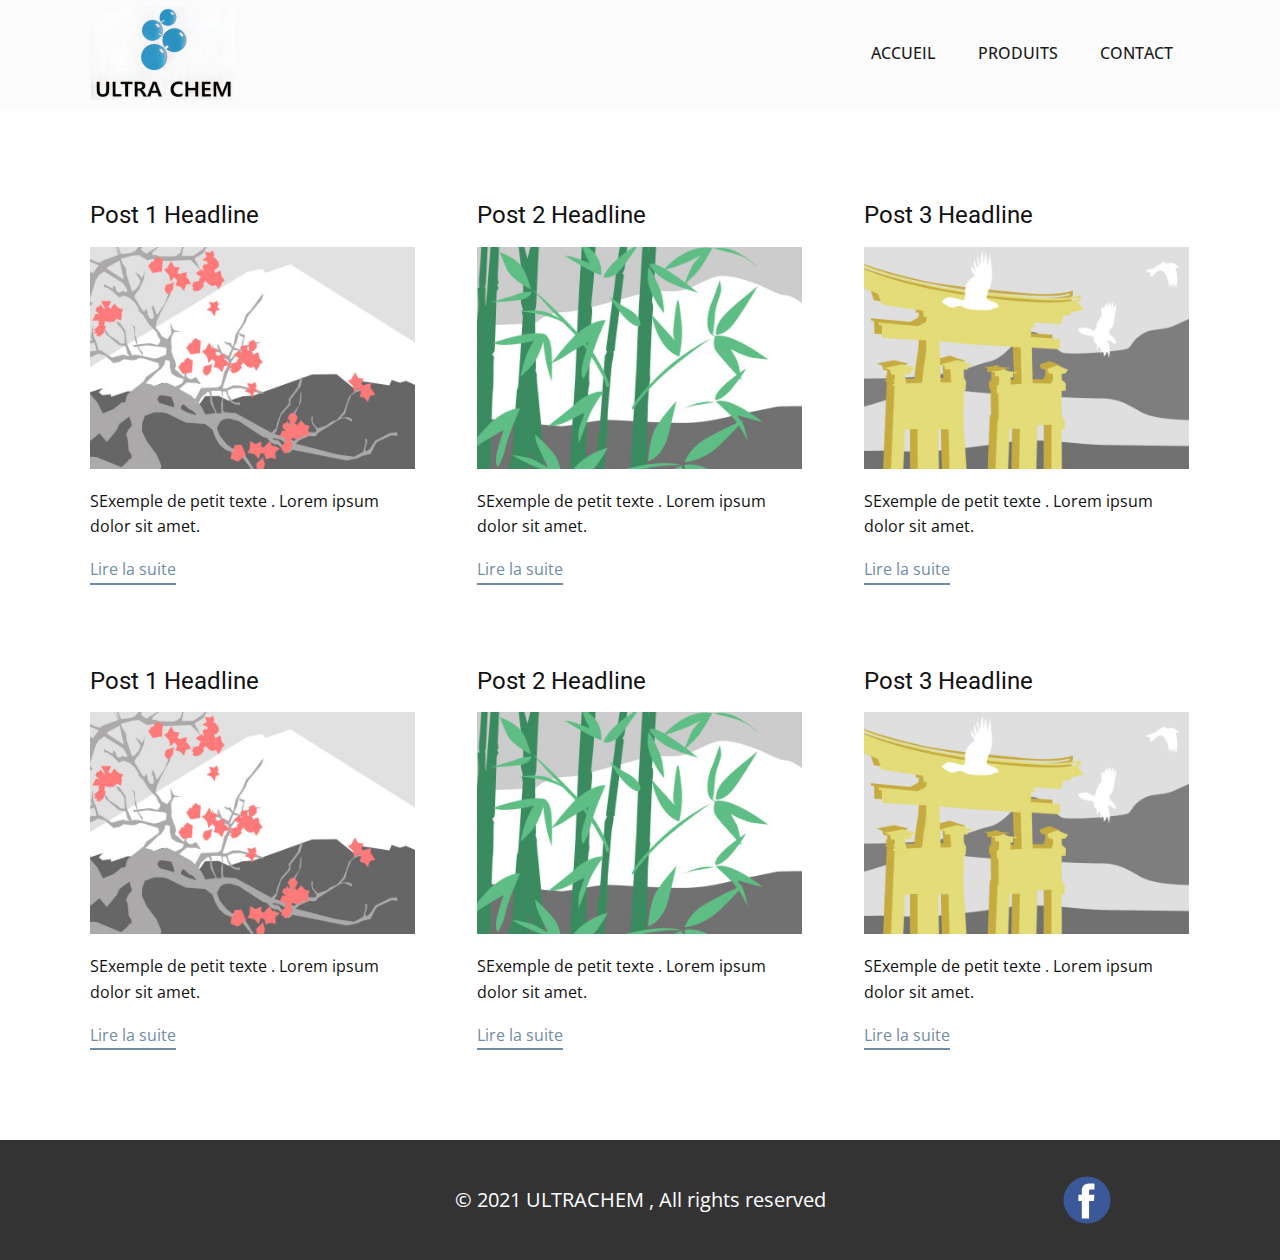
<file: blog/blog.html>
<html style="font-size: 16px;" lang="fr-TN"><head>
    <meta name="viewport" content="width=device-width, initial-scale=1.0">
    <meta charset="utf-8">
    <meta name="keywords" content="">
    <meta name="description" content="">
    <meta name="page_type" content="np-template-header-footer-from-plugin">
    <title>Blog Template</title>
    <link rel="stylesheet" href="../nicepage.css" media="screen">
<link rel="stylesheet" href="../Blog-Template.css" media="screen">
    <script class="u-script" type="text/javascript" src="../jquery.js" defer=""></script>
    <script class="u-script" type="text/javascript" src="../nicepage.js" defer=""></script>
    <link rel="icon" href="../images/favicon3.png">
    <link id="u-theme-google-font" rel="stylesheet" href="https://fonts.googleapis.com/css?family=Roboto:100,100i,300,300i,400,400i,500,500i,700,700i,900,900i|Open+Sans:300,300i,400,400i,600,600i,700,700i,800,800i">
    
    
    <script type="application/ld+json">{
		"@context": "http://schema.org",
		"@type": "Organization",
		"name": "ULTRA CHEM",
		"logo": "images/image001_auto_x2_colored_light_ai1.jpg",
		"sameAs": [
				"https://www.facebook.com/ULTRA-CHEM-105262901746393"
		]
}</script>
    <meta name="theme-color" content="#718ca5">
    <meta property="og:title" content="Blog Template">
    <meta property="og:description" content="">
    <meta property="og:type" content="website">
  </head>
  <body class="u-body"><header class="u-align-center u-clearfix u-custom-color-2 u-header u-header" id="sec-e741"><div class="u-clearfix u-sheet u-sheet-1">
        <nav class="u-menu u-menu-dropdown u-offcanvas u-menu-1">
          <div class="menu-collapse" style="font-size: 1rem; letter-spacing: 0px; text-transform: uppercase; font-weight: 500;">
            <a class="u-button-style u-custom-active-color u-custom-border u-custom-border-color u-custom-hover-color u-custom-left-right-menu-spacing u-custom-padding-bottom u-custom-text-active-color u-custom-text-color u-custom-text-hover-color u-custom-top-bottom-menu-spacing u-nav-link u-text-active-palette-1-base u-text-hover-palette-2-base" href="#">
              <svg><use xmlns:xlink="http://www.w3.org/1999/xlink" xlink:href="#menu-hamburger"></use></svg>
              <svg version="1.1" xmlns="http://www.w3.org/2000/svg" xmlns:xlink="http://www.w3.org/1999/xlink"><defs><symbol id="menu-hamburger" viewBox="0 0 16 16" style="width: 16px; height: 16px;"><rect y="1" width="16" height="2"></rect><rect y="7" width="16" height="2"></rect><rect y="13" width="16" height="2"></rect>
</symbol>
</defs></svg>
            </a>
          </div>
          <div class="u-custom-menu u-nav-container">
            <ul class="u-nav u-spacing-2 u-unstyled u-nav-1"><li class="u-nav-item"><a class="u-active-palette-1-base u-border-active-palette-1-base u-border-hover-palette-1-light-1 u-button-style u-hover-palette-1-light-1 u-nav-link u-text-active-white u-text-grey-90 u-text-hover-white" href="../Accueil.html" style="padding: 10px 20px;">Accueil</a>
</li><li class="u-nav-item"><a class="u-active-palette-1-base u-border-active-palette-1-base u-border-hover-palette-1-light-1 u-button-style u-hover-palette-1-light-1 u-nav-link u-text-active-white u-text-grey-90 u-text-hover-white" href="../Produits.html" style="padding: 10px 20px;">Produits</a>
</li><li class="u-nav-item"><a class="u-active-palette-1-base u-border-active-palette-1-base u-border-hover-palette-1-light-1 u-button-style u-hover-palette-1-light-1 u-nav-link u-text-active-white u-text-grey-90 u-text-hover-white" href="../Contact.html" style="padding: 10px 20px;">Contact</a>
</li></ul>
          </div>
          <div class="u-custom-menu u-nav-container-collapse">
            <div class="u-black u-container-style u-inner-container-layout u-opacity u-opacity-95 u-sidenav">
              <div class="u-sidenav-overflow">
                <div class="u-menu-close"></div>
                <ul class="u-align-center u-nav u-popupmenu-items u-unstyled u-nav-2"><li class="u-nav-item"><a class="u-button-style u-nav-link" href="../Accueil.html" style="padding: 10px 20px;">Accueil</a>
</li><li class="u-nav-item"><a class="u-button-style u-nav-link" href="../Produits.html" style="padding: 10px 20px;">Produits</a>
</li><li class="u-nav-item"><a class="u-button-style u-nav-link" href="../Contact.html" style="padding: 10px 20px;">Contact</a>
</li></ul>
              </div>
            </div>
            <div class="u-black u-menu-overlay u-opacity u-opacity-70"></div>
          </div>
        </nav>
        <a href="../Accueil.html" data-page-id="317304199" class="u-image u-logo u-image-1" data-image-width="288" data-image-height="188" title="Accueil">
          <img src="../images/image001_auto_x2_colored_light_ai1.jpg" class="u-logo-image u-logo-image-1" data-image-width="144">
        </a>
      </div></header>
    <section class="u-clearfix u-section-1" id="sec-8a7d">
      <div class="u-clearfix u-sheet u-valign-middle u-sheet-1"><!--blog--><!--blog_options_json--><!--{"type":"Recent","source":"","tags":"","count":""}--><!--/blog_options_json-->
        <div class="u-blog u-expanded-width u-repeater u-repeater-1"><!--blog_post-->
          <div class="u-blog-post u-container-style u-repeater-item u-white u-repeater-item-1">
            <div class="u-container-layout u-similar-container u-valign-top u-container-layout-1"><!--blog_post_header-->
              <h4 class="u-blog-control u-text u-text-1">
                <a class="u-post-header-link" href="../blog/post.html"><!--blog_post_header_content-->Post 1 Headline<!--/blog_post_header_content--></a>
              </h4><!--/blog_post_header--><!--blog_post_image-->
              <a class="u-post-header-link" href="../blog/post.html"><img alt="" class="u-blog-control u-expanded-width u-image u-image-default u-image-1" src="[data-uri]"></a><!--/blog_post_image--><!--blog_post_content-->
              <div class="u-blog-control u-post-content u-text u-text-2 fr-view">SExemple de petit texte . Lorem ipsum dolor sit amet.</div><!--/blog_post_content--><!--blog_post_readmore-->
              <a href="../blog/post.html" class="u-blog-control u-border-2 u-border-palette-1-base u-btn u-btn-rectangle u-button-style u-none u-btn-1"><!--blog_post_readmore_content-->Lire la suite<!--/blog_post_readmore_content--></a><!--/blog_post_readmore-->
            </div>
          </div><div class="u-blog-post u-container-style u-repeater-item u-video-cover u-white">
            <div class="u-container-layout u-similar-container u-valign-top u-container-layout-2"><!--blog_post_header-->
              <h4 class="u-blog-control u-text u-text-3">
                <a class="u-post-header-link" href="../blog/post-1.html"><!--blog_post_header_content-->Post 2 Headline<!--/blog_post_header_content--></a>
              </h4><!--/blog_post_header--><!--blog_post_image-->
              <a class="u-post-header-link" href="../blog/post-1.html"><img alt="" class="u-blog-control u-expanded-width u-image u-image-default u-image-2" src="[data-uri]"></a><!--/blog_post_image--><!--blog_post_content-->
              <div class="u-blog-control u-post-content u-text u-text-4 fr-view">SExemple de petit texte . Lorem ipsum dolor sit amet.</div><!--/blog_post_content--><!--blog_post_readmore-->
              <a href="../blog/post-1.html" class="u-blog-control u-border-2 u-border-palette-1-base u-btn u-btn-rectangle u-button-style u-none u-btn-2"><!--blog_post_readmore_content-->Lire la suite<!--/blog_post_readmore_content--></a><!--/blog_post_readmore-->
            </div>
          </div><div class="u-blog-post u-container-style u-repeater-item u-video-cover u-white">
            <div class="u-container-layout u-similar-container u-valign-top u-container-layout-3"><!--blog_post_header-->
              <h4 class="u-blog-control u-text u-text-5">
                <a class="u-post-header-link" href="../blog/post-2.html"><!--blog_post_header_content-->Post 3 Headline<!--/blog_post_header_content--></a>
              </h4><!--/blog_post_header--><!--blog_post_image-->
              <a class="u-post-header-link" href="../blog/post-2.html"><img alt="" class="u-blog-control u-expanded-width u-image u-image-default u-image-3" src="[data-uri]"></a><!--/blog_post_image--><!--blog_post_content-->
              <div class="u-blog-control u-post-content u-text u-text-6 fr-view">SExemple de petit texte . Lorem ipsum dolor sit amet.</div><!--/blog_post_content--><!--blog_post_readmore-->
              <a href="../blog/post-2.html" class="u-blog-control u-border-2 u-border-palette-1-base u-btn u-btn-rectangle u-button-style u-none u-btn-3"><!--blog_post_readmore_content-->Lire la suite<!--/blog_post_readmore_content--></a><!--/blog_post_readmore-->
            </div>
          </div><div class="u-blog-post u-container-style u-repeater-item u-white u-repeater-item-1">
            <div class="u-container-layout u-similar-container u-valign-top u-container-layout-1"><!--blog_post_header-->
              <h4 class="u-blog-control u-text u-text-1">
                <a class="u-post-header-link" href="../blog/post-3.html"><!--blog_post_header_content-->Post 1 Headline<!--/blog_post_header_content--></a>
              </h4><!--/blog_post_header--><!--blog_post_image-->
              <a class="u-post-header-link" href="../blog/post-3.html"><img alt="" class="u-blog-control u-expanded-width u-image u-image-default u-image-1" src="[data-uri]"></a><!--/blog_post_image--><!--blog_post_content-->
              <div class="u-blog-control u-post-content u-text u-text-2 fr-view">SExemple de petit texte . Lorem ipsum dolor sit amet.</div><!--/blog_post_content--><!--blog_post_readmore-->
              <a href="../blog/post-3.html" class="u-blog-control u-border-2 u-border-palette-1-base u-btn u-btn-rectangle u-button-style u-none u-btn-1"><!--blog_post_readmore_content-->Lire la suite<!--/blog_post_readmore_content--></a><!--/blog_post_readmore-->
            </div>
          </div><div class="u-blog-post u-container-style u-repeater-item u-video-cover u-white">
            <div class="u-container-layout u-similar-container u-valign-top u-container-layout-2"><!--blog_post_header-->
              <h4 class="u-blog-control u-text u-text-3">
                <a class="u-post-header-link" href="../blog/post-4.html"><!--blog_post_header_content-->Post 2 Headline<!--/blog_post_header_content--></a>
              </h4><!--/blog_post_header--><!--blog_post_image-->
              <a class="u-post-header-link" href="../blog/post-4.html"><img alt="" class="u-blog-control u-expanded-width u-image u-image-default u-image-2" src="[data-uri]"></a><!--/blog_post_image--><!--blog_post_content-->
              <div class="u-blog-control u-post-content u-text u-text-4 fr-view">SExemple de petit texte . Lorem ipsum dolor sit amet.</div><!--/blog_post_content--><!--blog_post_readmore-->
              <a href="../blog/post-4.html" class="u-blog-control u-border-2 u-border-palette-1-base u-btn u-btn-rectangle u-button-style u-none u-btn-2"><!--blog_post_readmore_content-->Lire la suite<!--/blog_post_readmore_content--></a><!--/blog_post_readmore-->
            </div>
          </div><div class="u-blog-post u-container-style u-repeater-item u-video-cover u-white">
            <div class="u-container-layout u-similar-container u-valign-top u-container-layout-3"><!--blog_post_header-->
              <h4 class="u-blog-control u-text u-text-5">
                <a class="u-post-header-link" href="../blog/post-5.html"><!--blog_post_header_content-->Post 3 Headline<!--/blog_post_header_content--></a>
              </h4><!--/blog_post_header--><!--blog_post_image-->
              <a class="u-post-header-link" href="../blog/post-5.html"><img alt="" class="u-blog-control u-expanded-width u-image u-image-default u-image-3" src="[data-uri]"></a><!--/blog_post_image--><!--blog_post_content-->
              <div class="u-blog-control u-post-content u-text u-text-6 fr-view">SExemple de petit texte . Lorem ipsum dolor sit amet.</div><!--/blog_post_content--><!--blog_post_readmore-->
              <a href="../blog/post-5.html" class="u-blog-control u-border-2 u-border-palette-1-base u-btn u-btn-rectangle u-button-style u-none u-btn-3"><!--blog_post_readmore_content-->Lire la suite<!--/blog_post_readmore_content--></a><!--/blog_post_readmore-->
            </div>
          </div><!--/blog_post--><!--blog_post-->
          <!--/blog_post--><!--blog_post-->
          <!--/blog_post-->
        </div><!--/blog-->
      </div>
    </section>
    
    
    <footer class="u-align-center-md u-align-center-sm u-align-center-xs u-clearfix u-footer u-grey-80" id="sec-6b3a"><div class="u-clearfix u-sheet u-sheet-1">
        <div class="u-align-left u-social-icons u-spacing-10 u-social-icons-1">
          <a class="u-social-url" title="facebook" target="_blank" href="https://www.facebook.com/ULTRA-CHEM-105262901746393"><span class="u-icon u-icon-circle u-social-facebook u-social-icon u-icon-1"><svg class="u-svg-link" preserveAspectRatio="xMidYMin slice" viewBox="0 0 112 112" style=""><use xmlns:xlink="http://www.w3.org/1999/xlink" xlink:href="#svg-6fd5"></use></svg><svg class="u-svg-content" viewBox="0 0 112 112" x="0" y="0" id="svg-6fd5"><circle fill="currentColor" cx="56.1" cy="56.1" r="55"></circle><path fill="#FFFFFF" d="M73.5,31.6h-9.1c-1.4,0-3.6,0.8-3.6,3.9v8.5h12.6L72,58.3H60.8v40.8H43.9V58.3h-8V43.9h8v-9.2
            c0-6.7,3.1-17,17-17h12.5v13.9H73.5z"></path></svg></span>
          </a>
        </div>
        <p class="u-align-center-lg u-align-center-md u-align-center-xl u-text u-text-1">©&nbsp;2021&nbsp;ULTRACHEM , All rights reserved</p>
      </div></footer>
  
</body></html>
</file>
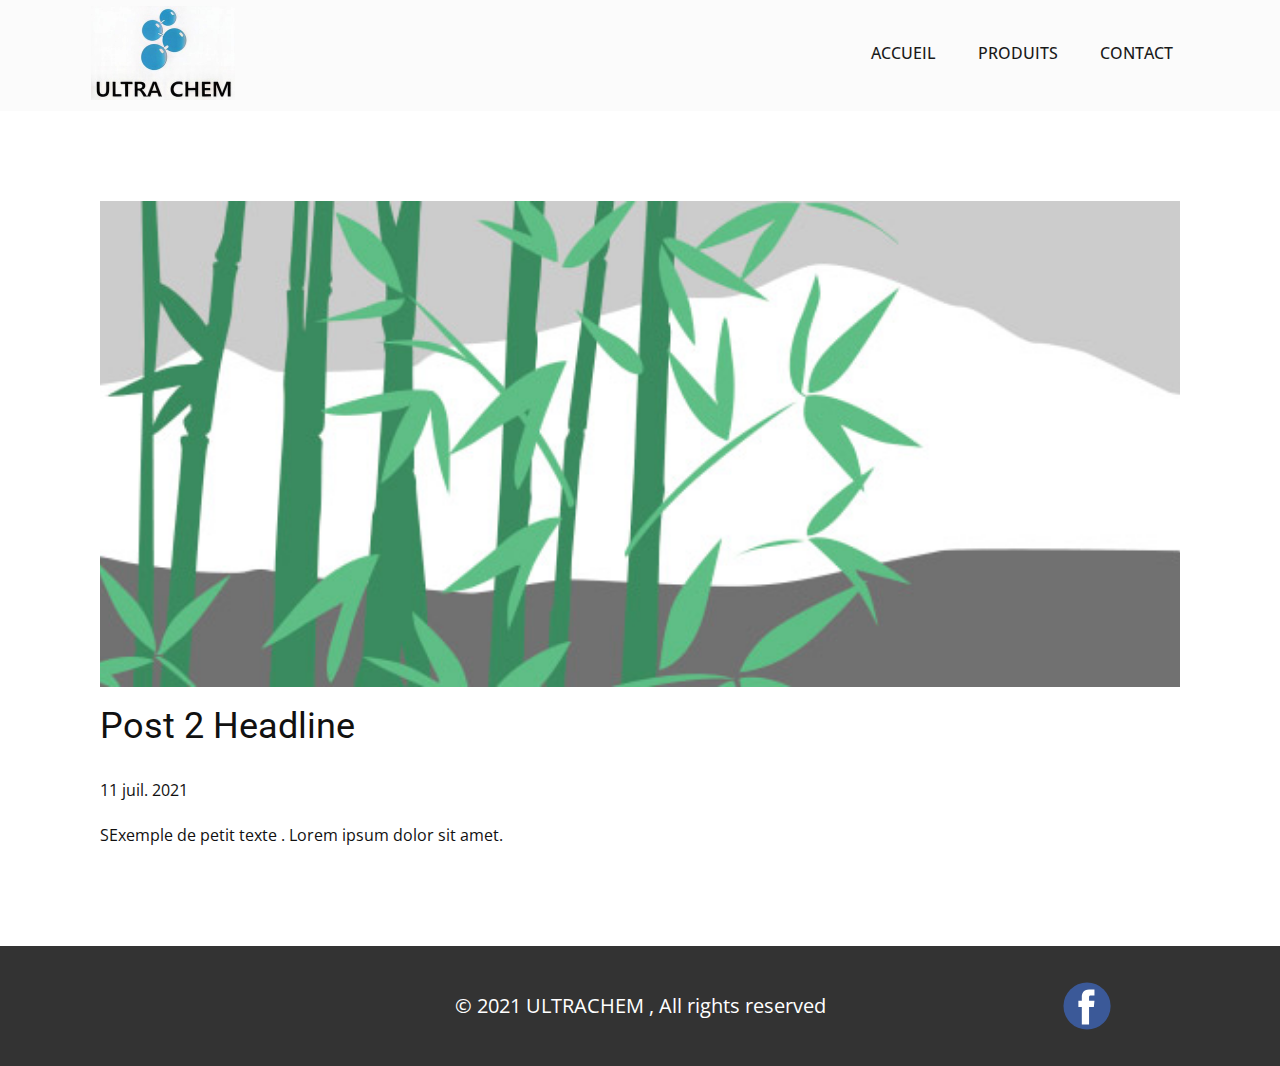
<file: blog/post-1.html>
<!doctype html>
<html style="font-size: 16px;" lang="fr-TN"><head>
    <meta name="viewport" content="width=device-width, initial-scale=1.0">
    <meta charset="utf-8">
    <meta name="keywords" content="Post 1 Headline">
    <meta name="description" content="">
    <meta name="page_type" content="np-template-header-footer-from-plugin">
    <title>Post 2 Headline</title>
    <link rel="stylesheet" href="../nicepage.css" media="screen">
<link rel="stylesheet" href="../Post-Template.css" media="screen">
    <script class="u-script" type="text/javascript" src="../jquery.js" defer=""></script>
    <script class="u-script" type="text/javascript" src="../nicepage.js" defer=""></script>
    <link rel="icon" href="../images/favicon3.png">
    <link id="u-theme-google-font" rel="stylesheet" href="https://fonts.googleapis.com/css?family=Roboto:100,100i,300,300i,400,400i,500,500i,700,700i,900,900i|Open+Sans:300,300i,400,400i,600,600i,700,700i,800,800i">
    
    
    <script type="application/ld+json">{
		"@context": "http://schema.org",
		"@type": "Organization",
		"name": "ULTRA CHEM",
		"logo": "images/image001_auto_x2_colored_light_ai1.jpg",
		"sameAs": [
				"https://www.facebook.com/ULTRA-CHEM-105262901746393"
		]
}</script>
    <meta name="theme-color" content="#718ca5">
    <meta property="og:title" content="Post Template">
    <meta property="og:description" content="">
    <meta property="og:type" content="website">
  </head>
  <body class="u-body"><header class="u-align-center u-clearfix u-custom-color-2 u-header u-header" id="sec-e741"><div class="u-clearfix u-sheet u-sheet-1">
        <nav class="u-menu u-menu-dropdown u-offcanvas u-menu-1">
          <div class="menu-collapse" style="font-size: 1rem; letter-spacing: 0px; text-transform: uppercase; font-weight: 500;">
            <a class="u-button-style u-custom-active-color u-custom-border u-custom-border-color u-custom-hover-color u-custom-left-right-menu-spacing u-custom-padding-bottom u-custom-text-active-color u-custom-text-color u-custom-text-hover-color u-custom-top-bottom-menu-spacing u-nav-link u-text-active-palette-1-base u-text-hover-palette-2-base" href="#">
              <svg><use xmlns:xlink="http://www.w3.org/1999/xlink" xlink:href="#menu-hamburger"></use></svg>
              <svg version="1.1" xmlns="http://www.w3.org/2000/svg" xmlns:xlink="http://www.w3.org/1999/xlink"><defs><symbol id="menu-hamburger" viewBox="0 0 16 16" style="width: 16px; height: 16px;"><rect y="1" width="16" height="2"></rect><rect y="7" width="16" height="2"></rect><rect y="13" width="16" height="2"></rect>
</symbol>
</defs></svg>
            </a>
          </div>
          <div class="u-custom-menu u-nav-container">
            <ul class="u-nav u-spacing-2 u-unstyled u-nav-1"><li class="u-nav-item"><a class="u-active-palette-1-base u-border-active-palette-1-base u-border-hover-palette-1-light-1 u-button-style u-hover-palette-1-light-1 u-nav-link u-text-active-white u-text-grey-90 u-text-hover-white" href="../Accueil.html" style="padding: 10px 20px;">Accueil</a>
</li><li class="u-nav-item"><a class="u-active-palette-1-base u-border-active-palette-1-base u-border-hover-palette-1-light-1 u-button-style u-hover-palette-1-light-1 u-nav-link u-text-active-white u-text-grey-90 u-text-hover-white" href="../Produits.html" style="padding: 10px 20px;">Produits</a>
</li><li class="u-nav-item"><a class="u-active-palette-1-base u-border-active-palette-1-base u-border-hover-palette-1-light-1 u-button-style u-hover-palette-1-light-1 u-nav-link u-text-active-white u-text-grey-90 u-text-hover-white" href="../Contact.html" style="padding: 10px 20px;">Contact</a>
</li></ul>
          </div>
          <div class="u-custom-menu u-nav-container-collapse">
            <div class="u-black u-container-style u-inner-container-layout u-opacity u-opacity-95 u-sidenav">
              <div class="u-sidenav-overflow">
                <div class="u-menu-close"></div>
                <ul class="u-align-center u-nav u-popupmenu-items u-unstyled u-nav-2"><li class="u-nav-item"><a class="u-button-style u-nav-link" href="../Accueil.html" style="padding: 10px 20px;">Accueil</a>
</li><li class="u-nav-item"><a class="u-button-style u-nav-link" href="../Produits.html" style="padding: 10px 20px;">Produits</a>
</li><li class="u-nav-item"><a class="u-button-style u-nav-link" href="../Contact.html" style="padding: 10px 20px;">Contact</a>
</li></ul>
              </div>
            </div>
            <div class="u-black u-menu-overlay u-opacity u-opacity-70"></div>
          </div>
        </nav>
        <a href="../Accueil.html" data-page-id="317304199" class="u-image u-logo u-image-1" data-image-width="288" data-image-height="188" title="Accueil">
          <img src="../images/image001_auto_x2_colored_light_ai1.jpg" class="u-logo-image u-logo-image-1" data-image-width="144">
        </a>
      </div></header>
    <section class="u-align-center u-clearfix u-section-1" id="sec-f69a">
      <div class="u-clearfix u-sheet u-valign-middle-md u-valign-middle-sm u-valign-middle-xs u-sheet-1"><!--post_details--><!--post_details_options_json--><!--{"source":""}--><!--/post_details_options_json--><!--blog_post-->
        <div class="u-container-style u-expanded-width u-post-details u-post-details-1">
          <div class="u-container-layout u-valign-middle u-container-layout-1"><!--blog_post_image-->
            <img alt="" class="u-blog-control u-expanded-width u-image u-image-default u-image-1" src="[data-uri]"><!--/blog_post_image--><!--blog_post_header-->
            <h2 class="u-blog-control u-text u-text-1">Post 2 Headline</h2><!--/blog_post_header--><!--blog_post_metadata-->
            <div class="u-blog-control u-metadata u-metadata-1"><!--blog_post_metadata_date-->
              <span class="u-meta-date u-meta-icon">11 juil. 2021</span><!--/blog_post_metadata_date--><!--blog_post_metadata_category-->
              <!--/blog_post_metadata_category--><!--blog_post_metadata_comments-->
              <!--/blog_post_metadata_comments-->
            </div><!--/blog_post_metadata--><!--blog_post_content-->
            <div class="u-align-justify u-blog-control u-post-content u-text u-text-2 fr-view">
  SExemple de petit texte . Lorem ipsum dolor sit amet.
  </div><!--/blog_post_content-->
          </div>
        </div><!--/blog_post--><!--/post_details-->
      </div>
    </section>
    
    
    <footer class="u-align-center-md u-align-center-sm u-align-center-xs u-clearfix u-footer u-grey-80" id="sec-6b3a"><div class="u-clearfix u-sheet u-sheet-1">
        <div class="u-align-left u-social-icons u-spacing-10 u-social-icons-1">
          <a class="u-social-url" title="facebook" target="_blank" href="https://www.facebook.com/ULTRA-CHEM-105262901746393"><span class="u-icon u-icon-circle u-social-facebook u-social-icon u-icon-1"><svg class="u-svg-link" preserveAspectRatio="xMidYMin slice" viewBox="0 0 112 112" style=""><use xmlns:xlink="http://www.w3.org/1999/xlink" xlink:href="#svg-6fd5"></use></svg><svg class="u-svg-content" viewBox="0 0 112 112" x="0" y="0" id="svg-6fd5"><circle fill="currentColor" cx="56.1" cy="56.1" r="55"></circle><path fill="#FFFFFF" d="M73.5,31.6h-9.1c-1.4,0-3.6,0.8-3.6,3.9v8.5h12.6L72,58.3H60.8v40.8H43.9V58.3h-8V43.9h8v-9.2
            c0-6.7,3.1-17,17-17h12.5v13.9H73.5z"></path></svg></span>
          </a>
        </div>
        <p class="u-align-center-lg u-align-center-md u-align-center-xl u-text u-text-1">©&nbsp;2021&nbsp;ULTRACHEM , All rights reserved</p>
      </div></footer>
  
</body></html>
</file>
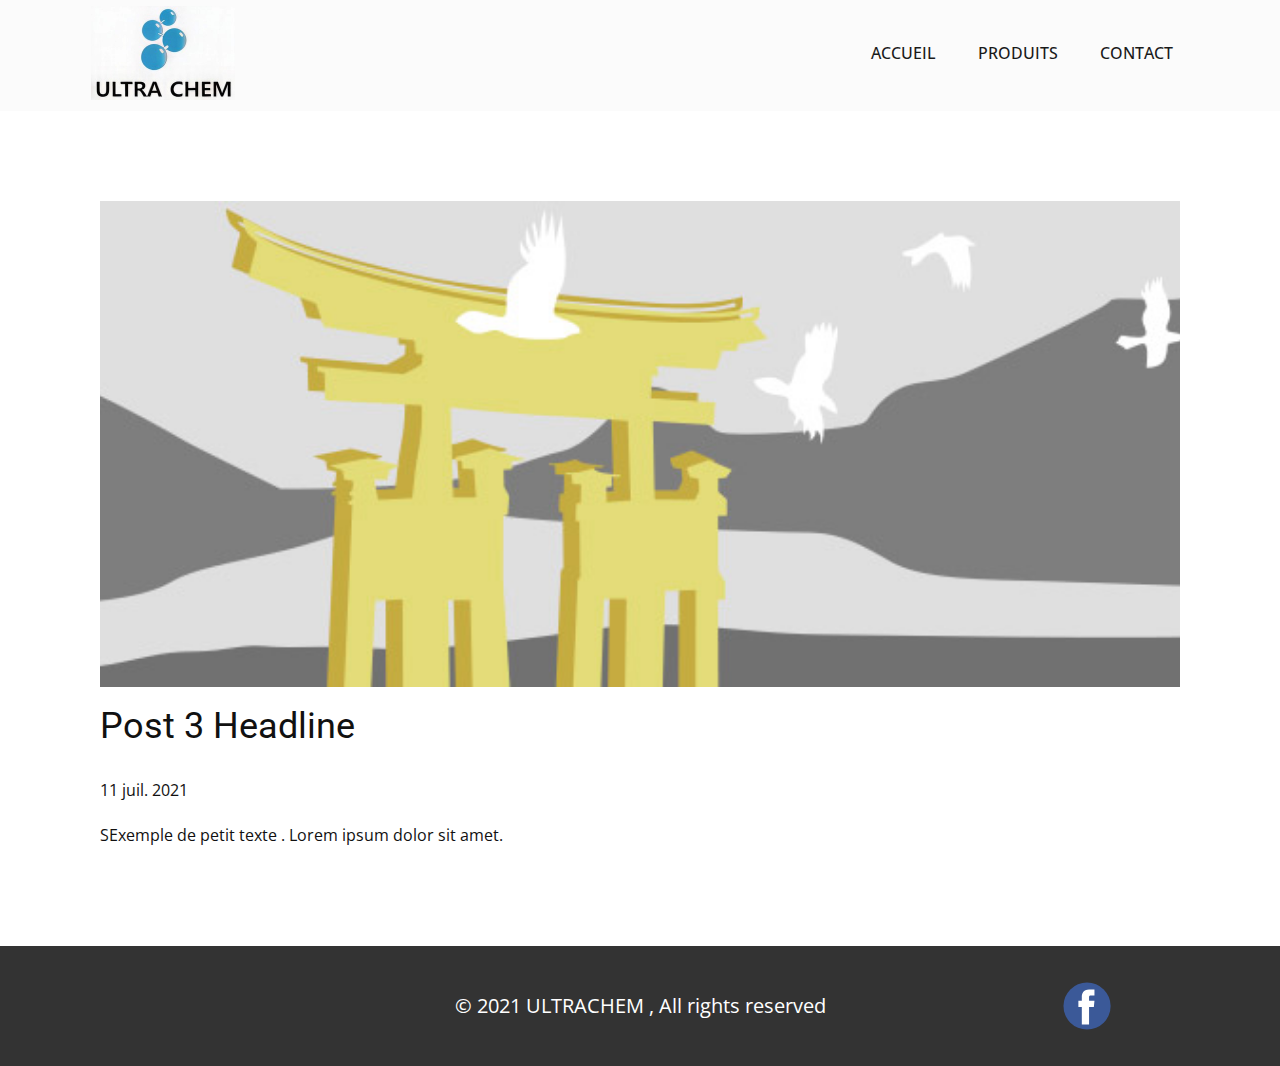
<file: blog/post-2.html>
<!doctype html>
<html style="font-size: 16px;" lang="fr-TN"><head>
    <meta name="viewport" content="width=device-width, initial-scale=1.0">
    <meta charset="utf-8">
    <meta name="keywords" content="Post 1 Headline">
    <meta name="description" content="">
    <meta name="page_type" content="np-template-header-footer-from-plugin">
    <title>Post 3 Headline</title>
    <link rel="stylesheet" href="../nicepage.css" media="screen">
<link rel="stylesheet" href="../Post-Template.css" media="screen">
    <script class="u-script" type="text/javascript" src="../jquery.js" defer=""></script>
    <script class="u-script" type="text/javascript" src="../nicepage.js" defer=""></script>
    <link rel="icon" href="../images/favicon3.png">
    <link id="u-theme-google-font" rel="stylesheet" href="https://fonts.googleapis.com/css?family=Roboto:100,100i,300,300i,400,400i,500,500i,700,700i,900,900i|Open+Sans:300,300i,400,400i,600,600i,700,700i,800,800i">
    
    
    <script type="application/ld+json">{
		"@context": "http://schema.org",
		"@type": "Organization",
		"name": "ULTRA CHEM",
		"logo": "images/image001_auto_x2_colored_light_ai1.jpg",
		"sameAs": [
				"https://www.facebook.com/ULTRA-CHEM-105262901746393"
		]
}</script>
    <meta name="theme-color" content="#718ca5">
    <meta property="og:title" content="Post Template">
    <meta property="og:description" content="">
    <meta property="og:type" content="website">
  </head>
  <body class="u-body"><header class="u-align-center u-clearfix u-custom-color-2 u-header u-header" id="sec-e741"><div class="u-clearfix u-sheet u-sheet-1">
        <nav class="u-menu u-menu-dropdown u-offcanvas u-menu-1">
          <div class="menu-collapse" style="font-size: 1rem; letter-spacing: 0px; text-transform: uppercase; font-weight: 500;">
            <a class="u-button-style u-custom-active-color u-custom-border u-custom-border-color u-custom-hover-color u-custom-left-right-menu-spacing u-custom-padding-bottom u-custom-text-active-color u-custom-text-color u-custom-text-hover-color u-custom-top-bottom-menu-spacing u-nav-link u-text-active-palette-1-base u-text-hover-palette-2-base" href="#">
              <svg><use xmlns:xlink="http://www.w3.org/1999/xlink" xlink:href="#menu-hamburger"></use></svg>
              <svg version="1.1" xmlns="http://www.w3.org/2000/svg" xmlns:xlink="http://www.w3.org/1999/xlink"><defs><symbol id="menu-hamburger" viewBox="0 0 16 16" style="width: 16px; height: 16px;"><rect y="1" width="16" height="2"></rect><rect y="7" width="16" height="2"></rect><rect y="13" width="16" height="2"></rect>
</symbol>
</defs></svg>
            </a>
          </div>
          <div class="u-custom-menu u-nav-container">
            <ul class="u-nav u-spacing-2 u-unstyled u-nav-1"><li class="u-nav-item"><a class="u-active-palette-1-base u-border-active-palette-1-base u-border-hover-palette-1-light-1 u-button-style u-hover-palette-1-light-1 u-nav-link u-text-active-white u-text-grey-90 u-text-hover-white" href="../Accueil.html" style="padding: 10px 20px;">Accueil</a>
</li><li class="u-nav-item"><a class="u-active-palette-1-base u-border-active-palette-1-base u-border-hover-palette-1-light-1 u-button-style u-hover-palette-1-light-1 u-nav-link u-text-active-white u-text-grey-90 u-text-hover-white" href="../Produits.html" style="padding: 10px 20px;">Produits</a>
</li><li class="u-nav-item"><a class="u-active-palette-1-base u-border-active-palette-1-base u-border-hover-palette-1-light-1 u-button-style u-hover-palette-1-light-1 u-nav-link u-text-active-white u-text-grey-90 u-text-hover-white" href="../Contact.html" style="padding: 10px 20px;">Contact</a>
</li></ul>
          </div>
          <div class="u-custom-menu u-nav-container-collapse">
            <div class="u-black u-container-style u-inner-container-layout u-opacity u-opacity-95 u-sidenav">
              <div class="u-sidenav-overflow">
                <div class="u-menu-close"></div>
                <ul class="u-align-center u-nav u-popupmenu-items u-unstyled u-nav-2"><li class="u-nav-item"><a class="u-button-style u-nav-link" href="../Accueil.html" style="padding: 10px 20px;">Accueil</a>
</li><li class="u-nav-item"><a class="u-button-style u-nav-link" href="../Produits.html" style="padding: 10px 20px;">Produits</a>
</li><li class="u-nav-item"><a class="u-button-style u-nav-link" href="../Contact.html" style="padding: 10px 20px;">Contact</a>
</li></ul>
              </div>
            </div>
            <div class="u-black u-menu-overlay u-opacity u-opacity-70"></div>
          </div>
        </nav>
        <a href="../Accueil.html" data-page-id="317304199" class="u-image u-logo u-image-1" data-image-width="288" data-image-height="188" title="Accueil">
          <img src="../images/image001_auto_x2_colored_light_ai1.jpg" class="u-logo-image u-logo-image-1" data-image-width="144">
        </a>
      </div></header>
    <section class="u-align-center u-clearfix u-section-1" id="sec-f69a">
      <div class="u-clearfix u-sheet u-valign-middle-md u-valign-middle-sm u-valign-middle-xs u-sheet-1"><!--post_details--><!--post_details_options_json--><!--{"source":""}--><!--/post_details_options_json--><!--blog_post-->
        <div class="u-container-style u-expanded-width u-post-details u-post-details-1">
          <div class="u-container-layout u-valign-middle u-container-layout-1"><!--blog_post_image-->
            <img alt="" class="u-blog-control u-expanded-width u-image u-image-default u-image-1" src="[data-uri]"><!--/blog_post_image--><!--blog_post_header-->
            <h2 class="u-blog-control u-text u-text-1">Post 3 Headline</h2><!--/blog_post_header--><!--blog_post_metadata-->
            <div class="u-blog-control u-metadata u-metadata-1"><!--blog_post_metadata_date-->
              <span class="u-meta-date u-meta-icon">11 juil. 2021</span><!--/blog_post_metadata_date--><!--blog_post_metadata_category-->
              <!--/blog_post_metadata_category--><!--blog_post_metadata_comments-->
              <!--/blog_post_metadata_comments-->
            </div><!--/blog_post_metadata--><!--blog_post_content-->
            <div class="u-align-justify u-blog-control u-post-content u-text u-text-2 fr-view">
  SExemple de petit texte . Lorem ipsum dolor sit amet.
  </div><!--/blog_post_content-->
          </div>
        </div><!--/blog_post--><!--/post_details-->
      </div>
    </section>
    
    
    <footer class="u-align-center-md u-align-center-sm u-align-center-xs u-clearfix u-footer u-grey-80" id="sec-6b3a"><div class="u-clearfix u-sheet u-sheet-1">
        <div class="u-align-left u-social-icons u-spacing-10 u-social-icons-1">
          <a class="u-social-url" title="facebook" target="_blank" href="https://www.facebook.com/ULTRA-CHEM-105262901746393"><span class="u-icon u-icon-circle u-social-facebook u-social-icon u-icon-1"><svg class="u-svg-link" preserveAspectRatio="xMidYMin slice" viewBox="0 0 112 112" style=""><use xmlns:xlink="http://www.w3.org/1999/xlink" xlink:href="#svg-6fd5"></use></svg><svg class="u-svg-content" viewBox="0 0 112 112" x="0" y="0" id="svg-6fd5"><circle fill="currentColor" cx="56.1" cy="56.1" r="55"></circle><path fill="#FFFFFF" d="M73.5,31.6h-9.1c-1.4,0-3.6,0.8-3.6,3.9v8.5h12.6L72,58.3H60.8v40.8H43.9V58.3h-8V43.9h8v-9.2
            c0-6.7,3.1-17,17-17h12.5v13.9H73.5z"></path></svg></span>
          </a>
        </div>
        <p class="u-align-center-lg u-align-center-md u-align-center-xl u-text u-text-1">©&nbsp;2021&nbsp;ULTRACHEM , All rights reserved</p>
      </div></footer>
  
</body></html>
</file>
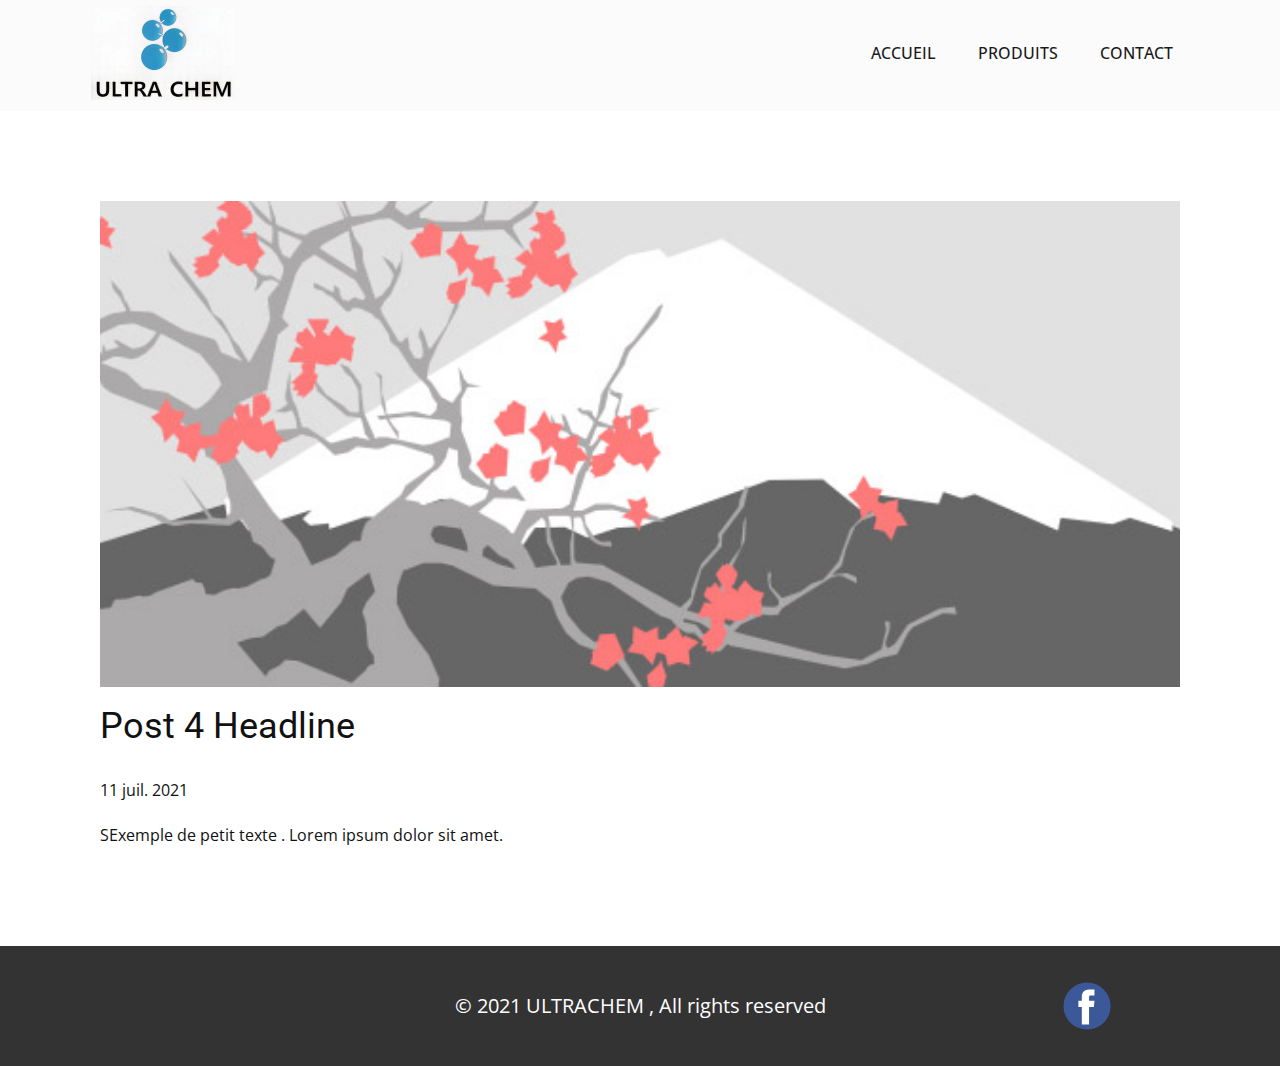
<file: blog/post-3.html>
<!doctype html>
<html style="font-size: 16px;" lang="fr-TN"><head>
    <meta name="viewport" content="width=device-width, initial-scale=1.0">
    <meta charset="utf-8">
    <meta name="keywords" content="Post 1 Headline">
    <meta name="description" content="">
    <meta name="page_type" content="np-template-header-footer-from-plugin">
    <title>Post 4 Headline</title>
    <link rel="stylesheet" href="../nicepage.css" media="screen">
<link rel="stylesheet" href="../Post-Template.css" media="screen">
    <script class="u-script" type="text/javascript" src="../jquery.js" defer=""></script>
    <script class="u-script" type="text/javascript" src="../nicepage.js" defer=""></script>
    <link rel="icon" href="../images/favicon3.png">
    <link id="u-theme-google-font" rel="stylesheet" href="https://fonts.googleapis.com/css?family=Roboto:100,100i,300,300i,400,400i,500,500i,700,700i,900,900i|Open+Sans:300,300i,400,400i,600,600i,700,700i,800,800i">
    
    
    <script type="application/ld+json">{
		"@context": "http://schema.org",
		"@type": "Organization",
		"name": "ULTRA CHEM",
		"logo": "images/image001_auto_x2_colored_light_ai1.jpg",
		"sameAs": [
				"https://www.facebook.com/ULTRA-CHEM-105262901746393"
		]
}</script>
    <meta name="theme-color" content="#718ca5">
    <meta property="og:title" content="Post Template">
    <meta property="og:description" content="">
    <meta property="og:type" content="website">
  </head>
  <body class="u-body"><header class="u-align-center u-clearfix u-custom-color-2 u-header u-header" id="sec-e741"><div class="u-clearfix u-sheet u-sheet-1">
        <nav class="u-menu u-menu-dropdown u-offcanvas u-menu-1">
          <div class="menu-collapse" style="font-size: 1rem; letter-spacing: 0px; text-transform: uppercase; font-weight: 500;">
            <a class="u-button-style u-custom-active-color u-custom-border u-custom-border-color u-custom-hover-color u-custom-left-right-menu-spacing u-custom-padding-bottom u-custom-text-active-color u-custom-text-color u-custom-text-hover-color u-custom-top-bottom-menu-spacing u-nav-link u-text-active-palette-1-base u-text-hover-palette-2-base" href="#">
              <svg><use xmlns:xlink="http://www.w3.org/1999/xlink" xlink:href="#menu-hamburger"></use></svg>
              <svg version="1.1" xmlns="http://www.w3.org/2000/svg" xmlns:xlink="http://www.w3.org/1999/xlink"><defs><symbol id="menu-hamburger" viewBox="0 0 16 16" style="width: 16px; height: 16px;"><rect y="1" width="16" height="2"></rect><rect y="7" width="16" height="2"></rect><rect y="13" width="16" height="2"></rect>
</symbol>
</defs></svg>
            </a>
          </div>
          <div class="u-custom-menu u-nav-container">
            <ul class="u-nav u-spacing-2 u-unstyled u-nav-1"><li class="u-nav-item"><a class="u-active-palette-1-base u-border-active-palette-1-base u-border-hover-palette-1-light-1 u-button-style u-hover-palette-1-light-1 u-nav-link u-text-active-white u-text-grey-90 u-text-hover-white" href="../Accueil.html" style="padding: 10px 20px;">Accueil</a>
</li><li class="u-nav-item"><a class="u-active-palette-1-base u-border-active-palette-1-base u-border-hover-palette-1-light-1 u-button-style u-hover-palette-1-light-1 u-nav-link u-text-active-white u-text-grey-90 u-text-hover-white" href="../Produits.html" style="padding: 10px 20px;">Produits</a>
</li><li class="u-nav-item"><a class="u-active-palette-1-base u-border-active-palette-1-base u-border-hover-palette-1-light-1 u-button-style u-hover-palette-1-light-1 u-nav-link u-text-active-white u-text-grey-90 u-text-hover-white" href="../Contact.html" style="padding: 10px 20px;">Contact</a>
</li></ul>
          </div>
          <div class="u-custom-menu u-nav-container-collapse">
            <div class="u-black u-container-style u-inner-container-layout u-opacity u-opacity-95 u-sidenav">
              <div class="u-sidenav-overflow">
                <div class="u-menu-close"></div>
                <ul class="u-align-center u-nav u-popupmenu-items u-unstyled u-nav-2"><li class="u-nav-item"><a class="u-button-style u-nav-link" href="../Accueil.html" style="padding: 10px 20px;">Accueil</a>
</li><li class="u-nav-item"><a class="u-button-style u-nav-link" href="../Produits.html" style="padding: 10px 20px;">Produits</a>
</li><li class="u-nav-item"><a class="u-button-style u-nav-link" href="../Contact.html" style="padding: 10px 20px;">Contact</a>
</li></ul>
              </div>
            </div>
            <div class="u-black u-menu-overlay u-opacity u-opacity-70"></div>
          </div>
        </nav>
        <a href="../Accueil.html" data-page-id="317304199" class="u-image u-logo u-image-1" data-image-width="288" data-image-height="188" title="Accueil">
          <img src="../images/image001_auto_x2_colored_light_ai1.jpg" class="u-logo-image u-logo-image-1" data-image-width="144">
        </a>
      </div></header>
    <section class="u-align-center u-clearfix u-section-1" id="sec-f69a">
      <div class="u-clearfix u-sheet u-valign-middle-md u-valign-middle-sm u-valign-middle-xs u-sheet-1"><!--post_details--><!--post_details_options_json--><!--{"source":""}--><!--/post_details_options_json--><!--blog_post-->
        <div class="u-container-style u-expanded-width u-post-details u-post-details-1">
          <div class="u-container-layout u-valign-middle u-container-layout-1"><!--blog_post_image-->
            <img alt="" class="u-blog-control u-expanded-width u-image u-image-default u-image-1" src="[data-uri]"><!--/blog_post_image--><!--blog_post_header-->
            <h2 class="u-blog-control u-text u-text-1">Post 4 Headline</h2><!--/blog_post_header--><!--blog_post_metadata-->
            <div class="u-blog-control u-metadata u-metadata-1"><!--blog_post_metadata_date-->
              <span class="u-meta-date u-meta-icon">11 juil. 2021</span><!--/blog_post_metadata_date--><!--blog_post_metadata_category-->
              <!--/blog_post_metadata_category--><!--blog_post_metadata_comments-->
              <!--/blog_post_metadata_comments-->
            </div><!--/blog_post_metadata--><!--blog_post_content-->
            <div class="u-align-justify u-blog-control u-post-content u-text u-text-2 fr-view">
  SExemple de petit texte . Lorem ipsum dolor sit amet.
  </div><!--/blog_post_content-->
          </div>
        </div><!--/blog_post--><!--/post_details-->
      </div>
    </section>
    
    
    <footer class="u-align-center-md u-align-center-sm u-align-center-xs u-clearfix u-footer u-grey-80" id="sec-6b3a"><div class="u-clearfix u-sheet u-sheet-1">
        <div class="u-align-left u-social-icons u-spacing-10 u-social-icons-1">
          <a class="u-social-url" title="facebook" target="_blank" href="https://www.facebook.com/ULTRA-CHEM-105262901746393"><span class="u-icon u-icon-circle u-social-facebook u-social-icon u-icon-1"><svg class="u-svg-link" preserveAspectRatio="xMidYMin slice" viewBox="0 0 112 112" style=""><use xmlns:xlink="http://www.w3.org/1999/xlink" xlink:href="#svg-6fd5"></use></svg><svg class="u-svg-content" viewBox="0 0 112 112" x="0" y="0" id="svg-6fd5"><circle fill="currentColor" cx="56.1" cy="56.1" r="55"></circle><path fill="#FFFFFF" d="M73.5,31.6h-9.1c-1.4,0-3.6,0.8-3.6,3.9v8.5h12.6L72,58.3H60.8v40.8H43.9V58.3h-8V43.9h8v-9.2
            c0-6.7,3.1-17,17-17h12.5v13.9H73.5z"></path></svg></span>
          </a>
        </div>
        <p class="u-align-center-lg u-align-center-md u-align-center-xl u-text u-text-1">©&nbsp;2021&nbsp;ULTRACHEM , All rights reserved</p>
      </div></footer>
  
</body></html>
</file>
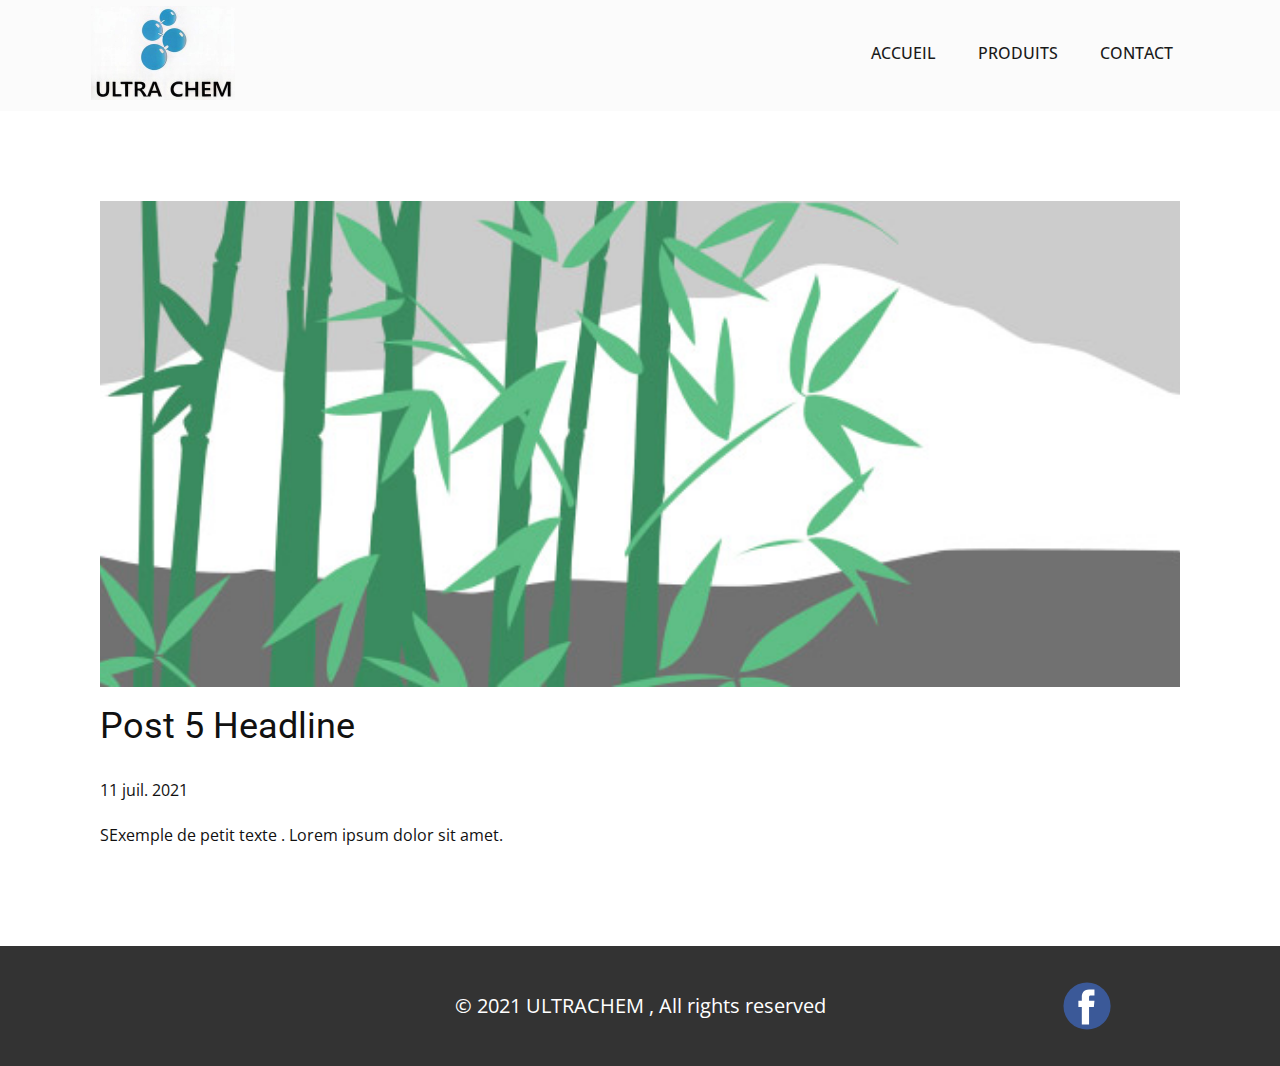
<file: blog/post-4.html>
<!doctype html>
<html style="font-size: 16px;" lang="fr-TN"><head>
    <meta name="viewport" content="width=device-width, initial-scale=1.0">
    <meta charset="utf-8">
    <meta name="keywords" content="Post 1 Headline">
    <meta name="description" content="">
    <meta name="page_type" content="np-template-header-footer-from-plugin">
    <title>Post 5 Headline</title>
    <link rel="stylesheet" href="../nicepage.css" media="screen">
<link rel="stylesheet" href="../Post-Template.css" media="screen">
    <script class="u-script" type="text/javascript" src="../jquery.js" defer=""></script>
    <script class="u-script" type="text/javascript" src="../nicepage.js" defer=""></script>
    <link rel="icon" href="../images/favicon3.png">
    <link id="u-theme-google-font" rel="stylesheet" href="https://fonts.googleapis.com/css?family=Roboto:100,100i,300,300i,400,400i,500,500i,700,700i,900,900i|Open+Sans:300,300i,400,400i,600,600i,700,700i,800,800i">
    
    
    <script type="application/ld+json">{
		"@context": "http://schema.org",
		"@type": "Organization",
		"name": "ULTRA CHEM",
		"logo": "images/image001_auto_x2_colored_light_ai1.jpg",
		"sameAs": [
				"https://www.facebook.com/ULTRA-CHEM-105262901746393"
		]
}</script>
    <meta name="theme-color" content="#718ca5">
    <meta property="og:title" content="Post Template">
    <meta property="og:description" content="">
    <meta property="og:type" content="website">
  </head>
  <body class="u-body"><header class="u-align-center u-clearfix u-custom-color-2 u-header u-header" id="sec-e741"><div class="u-clearfix u-sheet u-sheet-1">
        <nav class="u-menu u-menu-dropdown u-offcanvas u-menu-1">
          <div class="menu-collapse" style="font-size: 1rem; letter-spacing: 0px; text-transform: uppercase; font-weight: 500;">
            <a class="u-button-style u-custom-active-color u-custom-border u-custom-border-color u-custom-hover-color u-custom-left-right-menu-spacing u-custom-padding-bottom u-custom-text-active-color u-custom-text-color u-custom-text-hover-color u-custom-top-bottom-menu-spacing u-nav-link u-text-active-palette-1-base u-text-hover-palette-2-base" href="#">
              <svg><use xmlns:xlink="http://www.w3.org/1999/xlink" xlink:href="#menu-hamburger"></use></svg>
              <svg version="1.1" xmlns="http://www.w3.org/2000/svg" xmlns:xlink="http://www.w3.org/1999/xlink"><defs><symbol id="menu-hamburger" viewBox="0 0 16 16" style="width: 16px; height: 16px;"><rect y="1" width="16" height="2"></rect><rect y="7" width="16" height="2"></rect><rect y="13" width="16" height="2"></rect>
</symbol>
</defs></svg>
            </a>
          </div>
          <div class="u-custom-menu u-nav-container">
            <ul class="u-nav u-spacing-2 u-unstyled u-nav-1"><li class="u-nav-item"><a class="u-active-palette-1-base u-border-active-palette-1-base u-border-hover-palette-1-light-1 u-button-style u-hover-palette-1-light-1 u-nav-link u-text-active-white u-text-grey-90 u-text-hover-white" href="../Accueil.html" style="padding: 10px 20px;">Accueil</a>
</li><li class="u-nav-item"><a class="u-active-palette-1-base u-border-active-palette-1-base u-border-hover-palette-1-light-1 u-button-style u-hover-palette-1-light-1 u-nav-link u-text-active-white u-text-grey-90 u-text-hover-white" href="../Produits.html" style="padding: 10px 20px;">Produits</a>
</li><li class="u-nav-item"><a class="u-active-palette-1-base u-border-active-palette-1-base u-border-hover-palette-1-light-1 u-button-style u-hover-palette-1-light-1 u-nav-link u-text-active-white u-text-grey-90 u-text-hover-white" href="../Contact.html" style="padding: 10px 20px;">Contact</a>
</li></ul>
          </div>
          <div class="u-custom-menu u-nav-container-collapse">
            <div class="u-black u-container-style u-inner-container-layout u-opacity u-opacity-95 u-sidenav">
              <div class="u-sidenav-overflow">
                <div class="u-menu-close"></div>
                <ul class="u-align-center u-nav u-popupmenu-items u-unstyled u-nav-2"><li class="u-nav-item"><a class="u-button-style u-nav-link" href="../Accueil.html" style="padding: 10px 20px;">Accueil</a>
</li><li class="u-nav-item"><a class="u-button-style u-nav-link" href="../Produits.html" style="padding: 10px 20px;">Produits</a>
</li><li class="u-nav-item"><a class="u-button-style u-nav-link" href="../Contact.html" style="padding: 10px 20px;">Contact</a>
</li></ul>
              </div>
            </div>
            <div class="u-black u-menu-overlay u-opacity u-opacity-70"></div>
          </div>
        </nav>
        <a href="../Accueil.html" data-page-id="317304199" class="u-image u-logo u-image-1" data-image-width="288" data-image-height="188" title="Accueil">
          <img src="../images/image001_auto_x2_colored_light_ai1.jpg" class="u-logo-image u-logo-image-1" data-image-width="144">
        </a>
      </div></header>
    <section class="u-align-center u-clearfix u-section-1" id="sec-f69a">
      <div class="u-clearfix u-sheet u-valign-middle-md u-valign-middle-sm u-valign-middle-xs u-sheet-1"><!--post_details--><!--post_details_options_json--><!--{"source":""}--><!--/post_details_options_json--><!--blog_post-->
        <div class="u-container-style u-expanded-width u-post-details u-post-details-1">
          <div class="u-container-layout u-valign-middle u-container-layout-1"><!--blog_post_image-->
            <img alt="" class="u-blog-control u-expanded-width u-image u-image-default u-image-1" src="[data-uri]"><!--/blog_post_image--><!--blog_post_header-->
            <h2 class="u-blog-control u-text u-text-1">Post 5 Headline</h2><!--/blog_post_header--><!--blog_post_metadata-->
            <div class="u-blog-control u-metadata u-metadata-1"><!--blog_post_metadata_date-->
              <span class="u-meta-date u-meta-icon">11 juil. 2021</span><!--/blog_post_metadata_date--><!--blog_post_metadata_category-->
              <!--/blog_post_metadata_category--><!--blog_post_metadata_comments-->
              <!--/blog_post_metadata_comments-->
            </div><!--/blog_post_metadata--><!--blog_post_content-->
            <div class="u-align-justify u-blog-control u-post-content u-text u-text-2 fr-view">
  SExemple de petit texte . Lorem ipsum dolor sit amet.
  </div><!--/blog_post_content-->
          </div>
        </div><!--/blog_post--><!--/post_details-->
      </div>
    </section>
    
    
    <footer class="u-align-center-md u-align-center-sm u-align-center-xs u-clearfix u-footer u-grey-80" id="sec-6b3a"><div class="u-clearfix u-sheet u-sheet-1">
        <div class="u-align-left u-social-icons u-spacing-10 u-social-icons-1">
          <a class="u-social-url" title="facebook" target="_blank" href="https://www.facebook.com/ULTRA-CHEM-105262901746393"><span class="u-icon u-icon-circle u-social-facebook u-social-icon u-icon-1"><svg class="u-svg-link" preserveAspectRatio="xMidYMin slice" viewBox="0 0 112 112" style=""><use xmlns:xlink="http://www.w3.org/1999/xlink" xlink:href="#svg-6fd5"></use></svg><svg class="u-svg-content" viewBox="0 0 112 112" x="0" y="0" id="svg-6fd5"><circle fill="currentColor" cx="56.1" cy="56.1" r="55"></circle><path fill="#FFFFFF" d="M73.5,31.6h-9.1c-1.4,0-3.6,0.8-3.6,3.9v8.5h12.6L72,58.3H60.8v40.8H43.9V58.3h-8V43.9h8v-9.2
            c0-6.7,3.1-17,17-17h12.5v13.9H73.5z"></path></svg></span>
          </a>
        </div>
        <p class="u-align-center-lg u-align-center-md u-align-center-xl u-text u-text-1">©&nbsp;2021&nbsp;ULTRACHEM , All rights reserved</p>
      </div></footer>
  
</body></html>
</file>
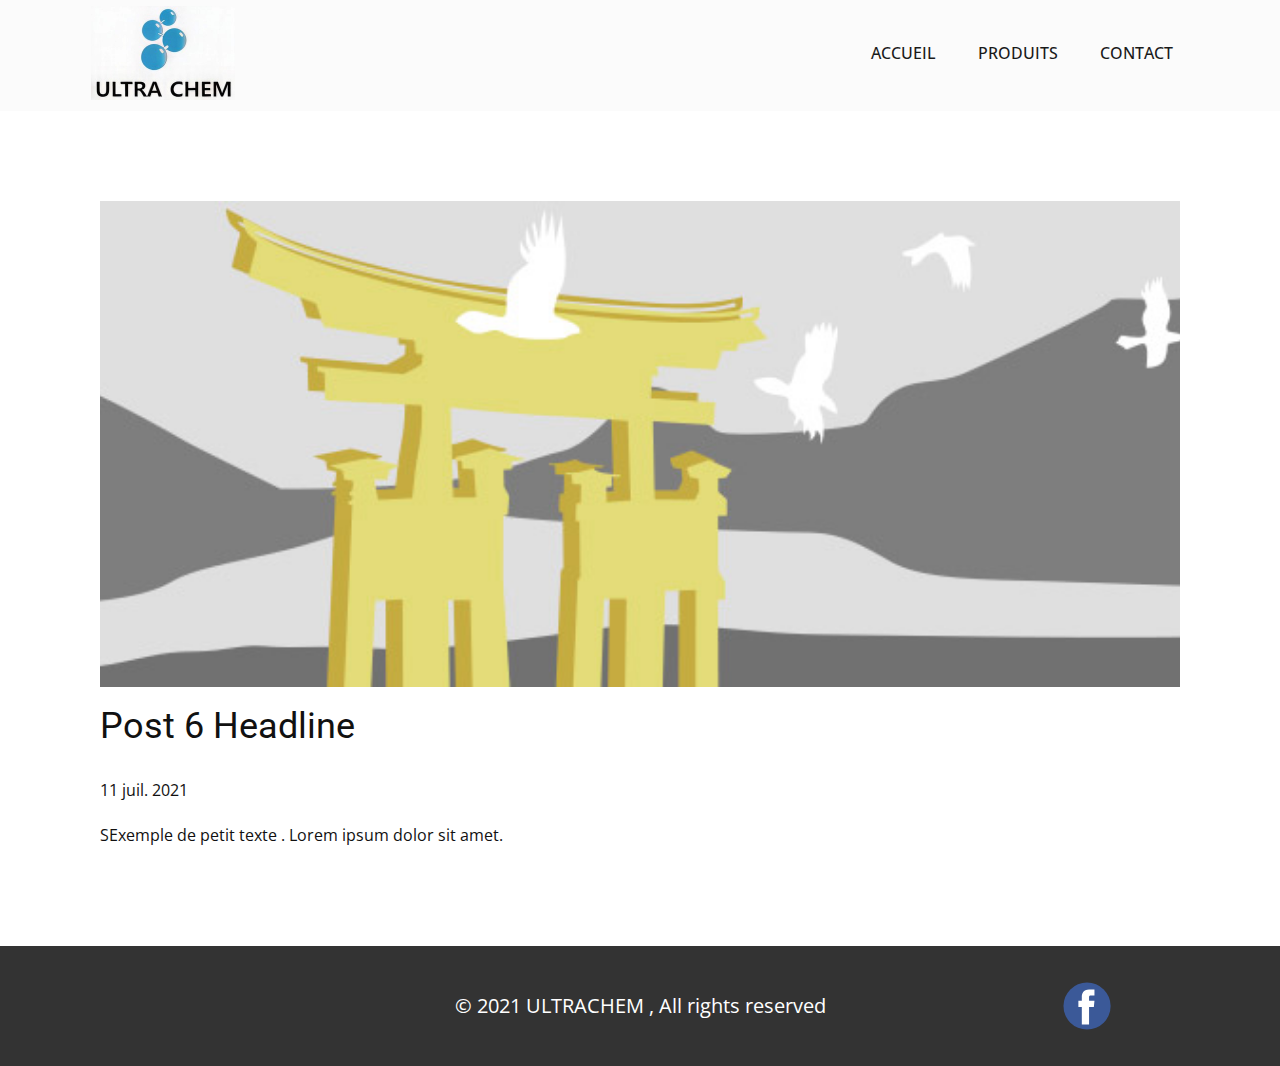
<file: blog/post-5.html>
<!doctype html>
<html style="font-size: 16px;" lang="fr-TN"><head>
    <meta name="viewport" content="width=device-width, initial-scale=1.0">
    <meta charset="utf-8">
    <meta name="keywords" content="Post 1 Headline">
    <meta name="description" content="">
    <meta name="page_type" content="np-template-header-footer-from-plugin">
    <title>Post 6 Headline</title>
    <link rel="stylesheet" href="../nicepage.css" media="screen">
<link rel="stylesheet" href="../Post-Template.css" media="screen">
    <script class="u-script" type="text/javascript" src="../jquery.js" defer=""></script>
    <script class="u-script" type="text/javascript" src="../nicepage.js" defer=""></script>
    <link rel="icon" href="../images/favicon3.png">
    <link id="u-theme-google-font" rel="stylesheet" href="https://fonts.googleapis.com/css?family=Roboto:100,100i,300,300i,400,400i,500,500i,700,700i,900,900i|Open+Sans:300,300i,400,400i,600,600i,700,700i,800,800i">
    
    
    <script type="application/ld+json">{
		"@context": "http://schema.org",
		"@type": "Organization",
		"name": "ULTRA CHEM",
		"logo": "images/image001_auto_x2_colored_light_ai1.jpg",
		"sameAs": [
				"https://www.facebook.com/ULTRA-CHEM-105262901746393"
		]
}</script>
    <meta name="theme-color" content="#718ca5">
    <meta property="og:title" content="Post Template">
    <meta property="og:description" content="">
    <meta property="og:type" content="website">
  </head>
  <body class="u-body"><header class="u-align-center u-clearfix u-custom-color-2 u-header u-header" id="sec-e741"><div class="u-clearfix u-sheet u-sheet-1">
        <nav class="u-menu u-menu-dropdown u-offcanvas u-menu-1">
          <div class="menu-collapse" style="font-size: 1rem; letter-spacing: 0px; text-transform: uppercase; font-weight: 500;">
            <a class="u-button-style u-custom-active-color u-custom-border u-custom-border-color u-custom-hover-color u-custom-left-right-menu-spacing u-custom-padding-bottom u-custom-text-active-color u-custom-text-color u-custom-text-hover-color u-custom-top-bottom-menu-spacing u-nav-link u-text-active-palette-1-base u-text-hover-palette-2-base" href="#">
              <svg><use xmlns:xlink="http://www.w3.org/1999/xlink" xlink:href="#menu-hamburger"></use></svg>
              <svg version="1.1" xmlns="http://www.w3.org/2000/svg" xmlns:xlink="http://www.w3.org/1999/xlink"><defs><symbol id="menu-hamburger" viewBox="0 0 16 16" style="width: 16px; height: 16px;"><rect y="1" width="16" height="2"></rect><rect y="7" width="16" height="2"></rect><rect y="13" width="16" height="2"></rect>
</symbol>
</defs></svg>
            </a>
          </div>
          <div class="u-custom-menu u-nav-container">
            <ul class="u-nav u-spacing-2 u-unstyled u-nav-1"><li class="u-nav-item"><a class="u-active-palette-1-base u-border-active-palette-1-base u-border-hover-palette-1-light-1 u-button-style u-hover-palette-1-light-1 u-nav-link u-text-active-white u-text-grey-90 u-text-hover-white" href="../Accueil.html" style="padding: 10px 20px;">Accueil</a>
</li><li class="u-nav-item"><a class="u-active-palette-1-base u-border-active-palette-1-base u-border-hover-palette-1-light-1 u-button-style u-hover-palette-1-light-1 u-nav-link u-text-active-white u-text-grey-90 u-text-hover-white" href="../Produits.html" style="padding: 10px 20px;">Produits</a>
</li><li class="u-nav-item"><a class="u-active-palette-1-base u-border-active-palette-1-base u-border-hover-palette-1-light-1 u-button-style u-hover-palette-1-light-1 u-nav-link u-text-active-white u-text-grey-90 u-text-hover-white" href="../Contact.html" style="padding: 10px 20px;">Contact</a>
</li></ul>
          </div>
          <div class="u-custom-menu u-nav-container-collapse">
            <div class="u-black u-container-style u-inner-container-layout u-opacity u-opacity-95 u-sidenav">
              <div class="u-sidenav-overflow">
                <div class="u-menu-close"></div>
                <ul class="u-align-center u-nav u-popupmenu-items u-unstyled u-nav-2"><li class="u-nav-item"><a class="u-button-style u-nav-link" href="../Accueil.html" style="padding: 10px 20px;">Accueil</a>
</li><li class="u-nav-item"><a class="u-button-style u-nav-link" href="../Produits.html" style="padding: 10px 20px;">Produits</a>
</li><li class="u-nav-item"><a class="u-button-style u-nav-link" href="../Contact.html" style="padding: 10px 20px;">Contact</a>
</li></ul>
              </div>
            </div>
            <div class="u-black u-menu-overlay u-opacity u-opacity-70"></div>
          </div>
        </nav>
        <a href="../Accueil.html" data-page-id="317304199" class="u-image u-logo u-image-1" data-image-width="288" data-image-height="188" title="Accueil">
          <img src="../images/image001_auto_x2_colored_light_ai1.jpg" class="u-logo-image u-logo-image-1" data-image-width="144">
        </a>
      </div></header>
    <section class="u-align-center u-clearfix u-section-1" id="sec-f69a">
      <div class="u-clearfix u-sheet u-valign-middle-md u-valign-middle-sm u-valign-middle-xs u-sheet-1"><!--post_details--><!--post_details_options_json--><!--{"source":""}--><!--/post_details_options_json--><!--blog_post-->
        <div class="u-container-style u-expanded-width u-post-details u-post-details-1">
          <div class="u-container-layout u-valign-middle u-container-layout-1"><!--blog_post_image-->
            <img alt="" class="u-blog-control u-expanded-width u-image u-image-default u-image-1" src="[data-uri]"><!--/blog_post_image--><!--blog_post_header-->
            <h2 class="u-blog-control u-text u-text-1">Post 6 Headline</h2><!--/blog_post_header--><!--blog_post_metadata-->
            <div class="u-blog-control u-metadata u-metadata-1"><!--blog_post_metadata_date-->
              <span class="u-meta-date u-meta-icon">11 juil. 2021</span><!--/blog_post_metadata_date--><!--blog_post_metadata_category-->
              <!--/blog_post_metadata_category--><!--blog_post_metadata_comments-->
              <!--/blog_post_metadata_comments-->
            </div><!--/blog_post_metadata--><!--blog_post_content-->
            <div class="u-align-justify u-blog-control u-post-content u-text u-text-2 fr-view">
  SExemple de petit texte . Lorem ipsum dolor sit amet.
  </div><!--/blog_post_content-->
          </div>
        </div><!--/blog_post--><!--/post_details-->
      </div>
    </section>
    
    
    <footer class="u-align-center-md u-align-center-sm u-align-center-xs u-clearfix u-footer u-grey-80" id="sec-6b3a"><div class="u-clearfix u-sheet u-sheet-1">
        <div class="u-align-left u-social-icons u-spacing-10 u-social-icons-1">
          <a class="u-social-url" title="facebook" target="_blank" href="https://www.facebook.com/ULTRA-CHEM-105262901746393"><span class="u-icon u-icon-circle u-social-facebook u-social-icon u-icon-1"><svg class="u-svg-link" preserveAspectRatio="xMidYMin slice" viewBox="0 0 112 112" style=""><use xmlns:xlink="http://www.w3.org/1999/xlink" xlink:href="#svg-6fd5"></use></svg><svg class="u-svg-content" viewBox="0 0 112 112" x="0" y="0" id="svg-6fd5"><circle fill="currentColor" cx="56.1" cy="56.1" r="55"></circle><path fill="#FFFFFF" d="M73.5,31.6h-9.1c-1.4,0-3.6,0.8-3.6,3.9v8.5h12.6L72,58.3H60.8v40.8H43.9V58.3h-8V43.9h8v-9.2
            c0-6.7,3.1-17,17-17h12.5v13.9H73.5z"></path></svg></span>
          </a>
        </div>
        <p class="u-align-center-lg u-align-center-md u-align-center-xl u-text u-text-1">©&nbsp;2021&nbsp;ULTRACHEM , All rights reserved</p>
      </div></footer>
  
</body></html>
</file>
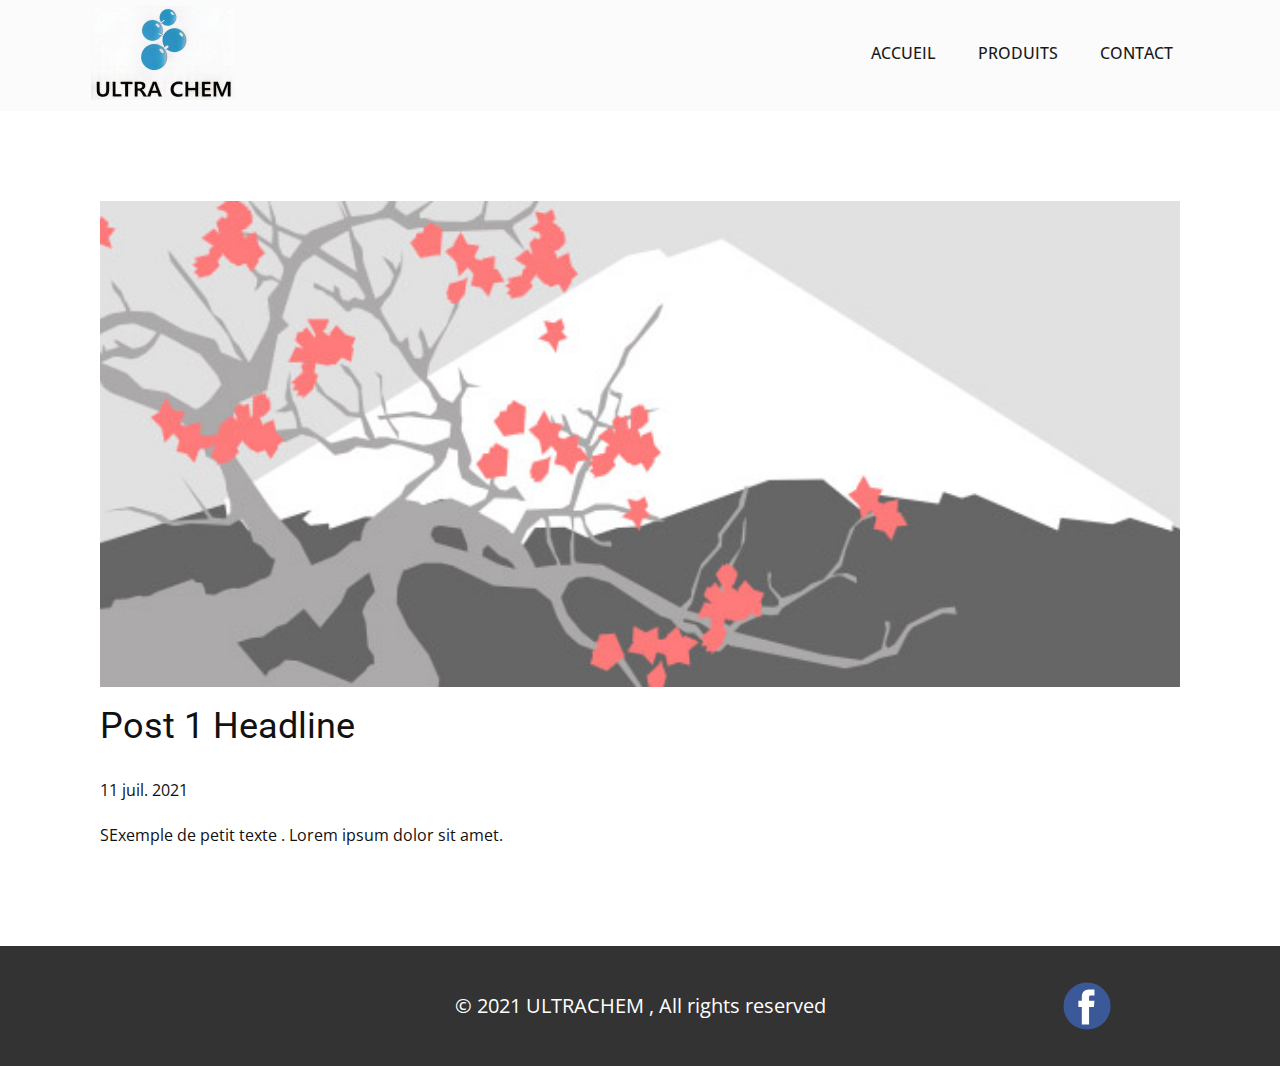
<file: blog/post.html>
<!doctype html>
<html style="font-size: 16px;" lang="fr-TN"><head>
    <meta name="viewport" content="width=device-width, initial-scale=1.0">
    <meta charset="utf-8">
    <meta name="keywords" content="Post 1 Headline">
    <meta name="description" content="">
    <meta name="page_type" content="np-template-header-footer-from-plugin">
    <title>Post 1 Headline</title>
    <link rel="stylesheet" href="../nicepage.css" media="screen">
<link rel="stylesheet" href="../Post-Template.css" media="screen">
    <script class="u-script" type="text/javascript" src="../jquery.js" defer=""></script>
    <script class="u-script" type="text/javascript" src="../nicepage.js" defer=""></script>
    <link rel="icon" href="../images/favicon3.png">
    <link id="u-theme-google-font" rel="stylesheet" href="https://fonts.googleapis.com/css?family=Roboto:100,100i,300,300i,400,400i,500,500i,700,700i,900,900i|Open+Sans:300,300i,400,400i,600,600i,700,700i,800,800i">
    
    
    <script type="application/ld+json">{
		"@context": "http://schema.org",
		"@type": "Organization",
		"name": "ULTRA CHEM",
		"logo": "images/image001_auto_x2_colored_light_ai1.jpg",
		"sameAs": [
				"https://www.facebook.com/ULTRA-CHEM-105262901746393"
		]
}</script>
    <meta name="theme-color" content="#718ca5">
    <meta property="og:title" content="Post Template">
    <meta property="og:description" content="">
    <meta property="og:type" content="website">
  </head>
  <body class="u-body"><header class="u-align-center u-clearfix u-custom-color-2 u-header u-header" id="sec-e741"><div class="u-clearfix u-sheet u-sheet-1">
        <nav class="u-menu u-menu-dropdown u-offcanvas u-menu-1">
          <div class="menu-collapse" style="font-size: 1rem; letter-spacing: 0px; text-transform: uppercase; font-weight: 500;">
            <a class="u-button-style u-custom-active-color u-custom-border u-custom-border-color u-custom-hover-color u-custom-left-right-menu-spacing u-custom-padding-bottom u-custom-text-active-color u-custom-text-color u-custom-text-hover-color u-custom-top-bottom-menu-spacing u-nav-link u-text-active-palette-1-base u-text-hover-palette-2-base" href="#">
              <svg><use xmlns:xlink="http://www.w3.org/1999/xlink" xlink:href="#menu-hamburger"></use></svg>
              <svg version="1.1" xmlns="http://www.w3.org/2000/svg" xmlns:xlink="http://www.w3.org/1999/xlink"><defs><symbol id="menu-hamburger" viewBox="0 0 16 16" style="width: 16px; height: 16px;"><rect y="1" width="16" height="2"></rect><rect y="7" width="16" height="2"></rect><rect y="13" width="16" height="2"></rect>
</symbol>
</defs></svg>
            </a>
          </div>
          <div class="u-custom-menu u-nav-container">
            <ul class="u-nav u-spacing-2 u-unstyled u-nav-1"><li class="u-nav-item"><a class="u-active-palette-1-base u-border-active-palette-1-base u-border-hover-palette-1-light-1 u-button-style u-hover-palette-1-light-1 u-nav-link u-text-active-white u-text-grey-90 u-text-hover-white" href="../Accueil.html" style="padding: 10px 20px;">Accueil</a>
</li><li class="u-nav-item"><a class="u-active-palette-1-base u-border-active-palette-1-base u-border-hover-palette-1-light-1 u-button-style u-hover-palette-1-light-1 u-nav-link u-text-active-white u-text-grey-90 u-text-hover-white" href="../Produits.html" style="padding: 10px 20px;">Produits</a>
</li><li class="u-nav-item"><a class="u-active-palette-1-base u-border-active-palette-1-base u-border-hover-palette-1-light-1 u-button-style u-hover-palette-1-light-1 u-nav-link u-text-active-white u-text-grey-90 u-text-hover-white" href="../Contact.html" style="padding: 10px 20px;">Contact</a>
</li></ul>
          </div>
          <div class="u-custom-menu u-nav-container-collapse">
            <div class="u-black u-container-style u-inner-container-layout u-opacity u-opacity-95 u-sidenav">
              <div class="u-sidenav-overflow">
                <div class="u-menu-close"></div>
                <ul class="u-align-center u-nav u-popupmenu-items u-unstyled u-nav-2"><li class="u-nav-item"><a class="u-button-style u-nav-link" href="../Accueil.html" style="padding: 10px 20px;">Accueil</a>
</li><li class="u-nav-item"><a class="u-button-style u-nav-link" href="../Produits.html" style="padding: 10px 20px;">Produits</a>
</li><li class="u-nav-item"><a class="u-button-style u-nav-link" href="../Contact.html" style="padding: 10px 20px;">Contact</a>
</li></ul>
              </div>
            </div>
            <div class="u-black u-menu-overlay u-opacity u-opacity-70"></div>
          </div>
        </nav>
        <a href="../Accueil.html" data-page-id="317304199" class="u-image u-logo u-image-1" data-image-width="288" data-image-height="188" title="Accueil">
          <img src="../images/image001_auto_x2_colored_light_ai1.jpg" class="u-logo-image u-logo-image-1" data-image-width="144">
        </a>
      </div></header>
    <section class="u-align-center u-clearfix u-section-1" id="sec-f69a">
      <div class="u-clearfix u-sheet u-valign-middle-md u-valign-middle-sm u-valign-middle-xs u-sheet-1"><!--post_details--><!--post_details_options_json--><!--{"source":""}--><!--/post_details_options_json--><!--blog_post-->
        <div class="u-container-style u-expanded-width u-post-details u-post-details-1">
          <div class="u-container-layout u-valign-middle u-container-layout-1"><!--blog_post_image-->
            <img alt="" class="u-blog-control u-expanded-width u-image u-image-default u-image-1" src="[data-uri]"><!--/blog_post_image--><!--blog_post_header-->
            <h2 class="u-blog-control u-text u-text-1">Post 1 Headline</h2><!--/blog_post_header--><!--blog_post_metadata-->
            <div class="u-blog-control u-metadata u-metadata-1"><!--blog_post_metadata_date-->
              <span class="u-meta-date u-meta-icon">11 juil. 2021</span><!--/blog_post_metadata_date--><!--blog_post_metadata_category-->
              <!--/blog_post_metadata_category--><!--blog_post_metadata_comments-->
              <!--/blog_post_metadata_comments-->
            </div><!--/blog_post_metadata--><!--blog_post_content-->
            <div class="u-align-justify u-blog-control u-post-content u-text u-text-2 fr-view">
  SExemple de petit texte . Lorem ipsum dolor sit amet.
  </div><!--/blog_post_content-->
          </div>
        </div><!--/blog_post--><!--/post_details-->
      </div>
    </section>
    
    
    <footer class="u-align-center-md u-align-center-sm u-align-center-xs u-clearfix u-footer u-grey-80" id="sec-6b3a"><div class="u-clearfix u-sheet u-sheet-1">
        <div class="u-align-left u-social-icons u-spacing-10 u-social-icons-1">
          <a class="u-social-url" title="facebook" target="_blank" href="https://www.facebook.com/ULTRA-CHEM-105262901746393"><span class="u-icon u-icon-circle u-social-facebook u-social-icon u-icon-1"><svg class="u-svg-link" preserveAspectRatio="xMidYMin slice" viewBox="0 0 112 112" style=""><use xmlns:xlink="http://www.w3.org/1999/xlink" xlink:href="#svg-6fd5"></use></svg><svg class="u-svg-content" viewBox="0 0 112 112" x="0" y="0" id="svg-6fd5"><circle fill="currentColor" cx="56.1" cy="56.1" r="55"></circle><path fill="#FFFFFF" d="M73.5,31.6h-9.1c-1.4,0-3.6,0.8-3.6,3.9v8.5h12.6L72,58.3H60.8v40.8H43.9V58.3h-8V43.9h8v-9.2
            c0-6.7,3.1-17,17-17h12.5v13.9H73.5z"></path></svg></span>
          </a>
        </div>
        <p class="u-align-center-lg u-align-center-md u-align-center-xl u-text u-text-1">©&nbsp;2021&nbsp;ULTRACHEM , All rights reserved</p>
      </div></footer>
  
</body></html>
</file>
